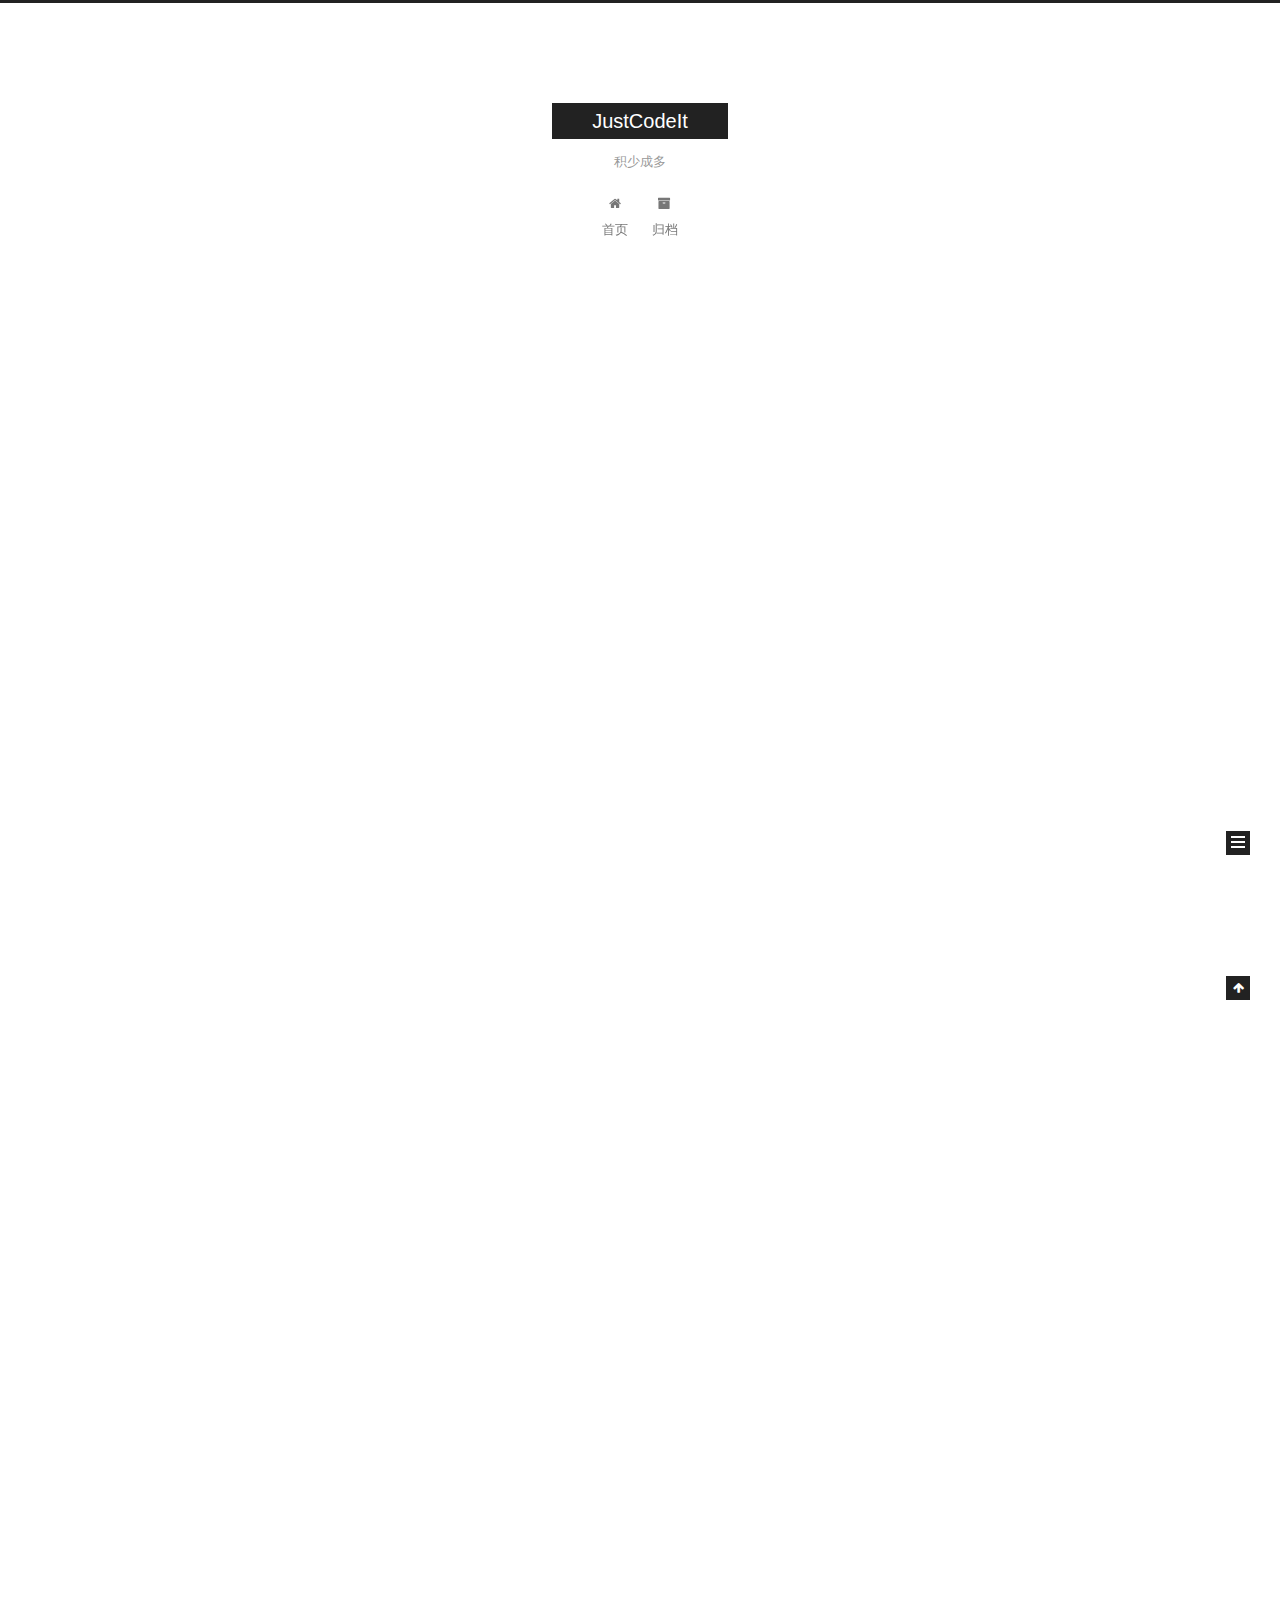
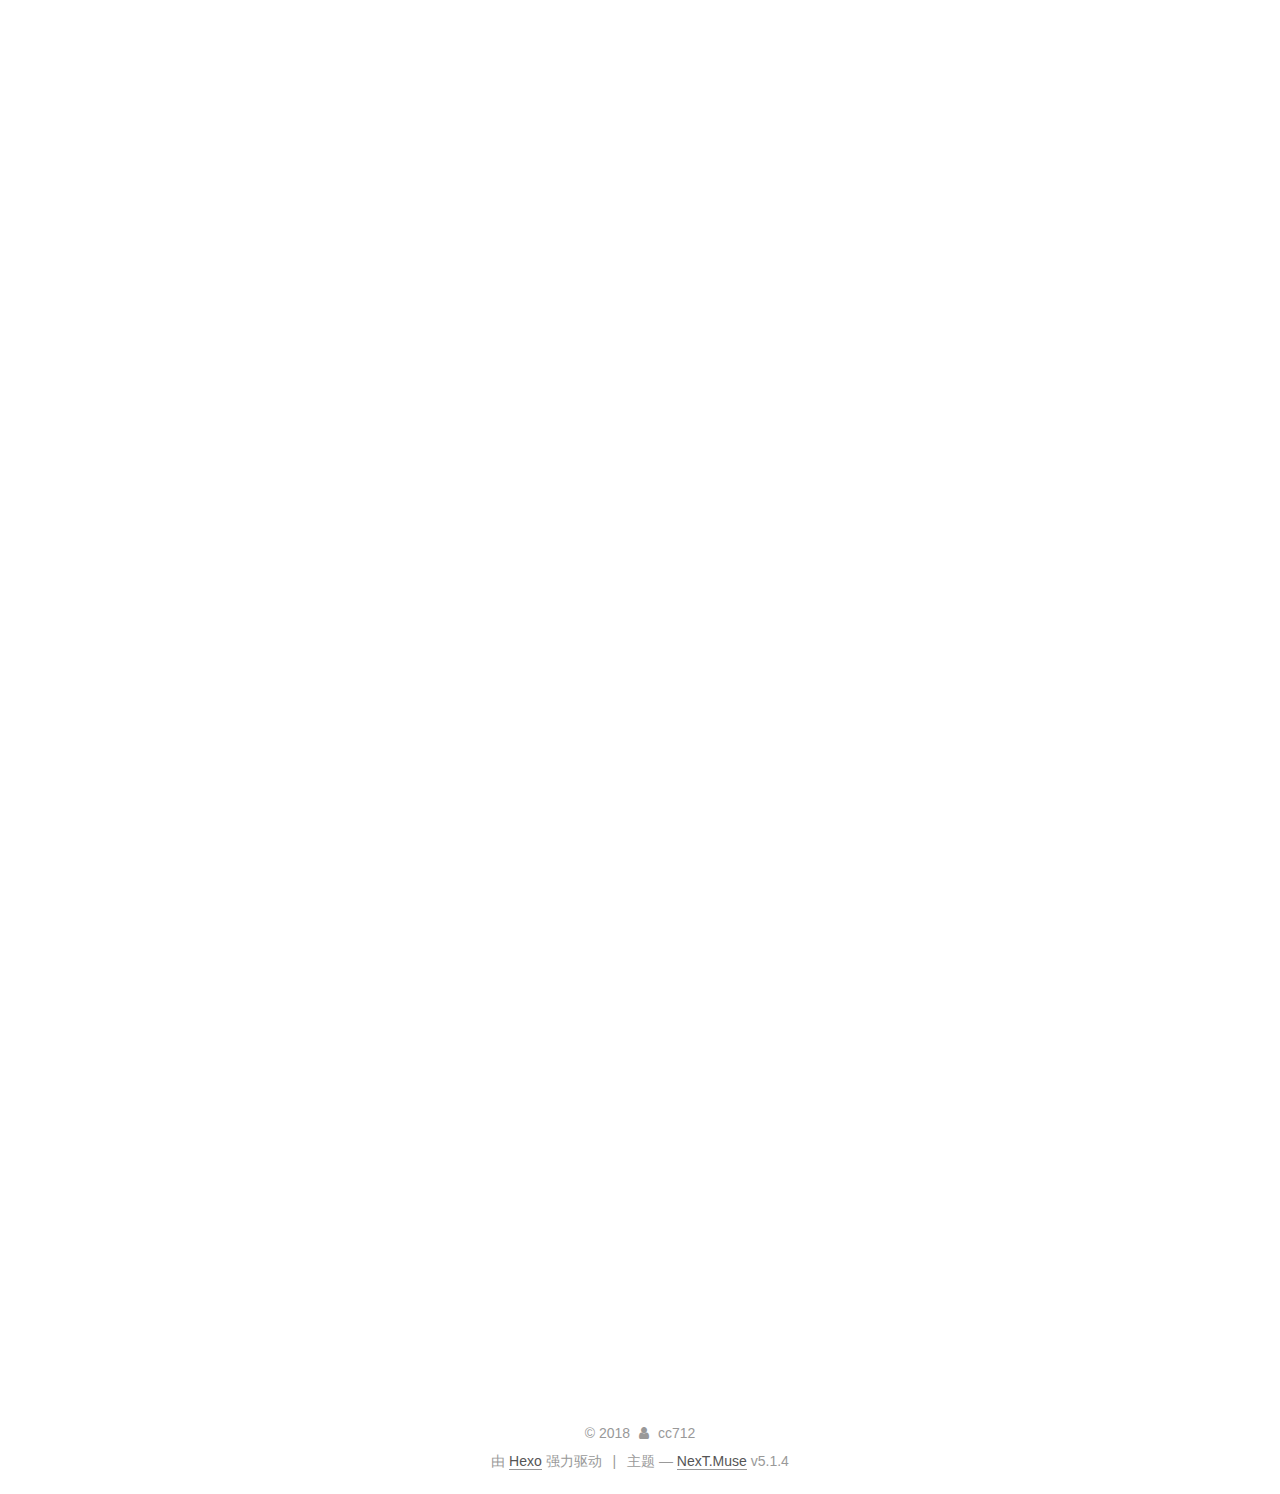
<file: index.html>
<!DOCTYPE html>



  


<html class="theme-next muse use-motion" lang="zh-Hans">
<head>
  <meta charset="UTF-8"/>
<meta http-equiv="X-UA-Compatible" content="IE=edge" />
<meta name="viewport" content="width=device-width, initial-scale=1, maximum-scale=1"/>
<meta name="theme-color" content="#222">









<meta http-equiv="Cache-Control" content="no-transform" />
<meta http-equiv="Cache-Control" content="no-siteapp" />
















  
  
  <link href="/lib/fancybox/source/jquery.fancybox.css?v=2.1.5" rel="stylesheet" type="text/css" />







<link href="/lib/font-awesome/css/font-awesome.min.css?v=4.6.2" rel="stylesheet" type="text/css" />

<link href="/css/main.css?v=5.1.4" rel="stylesheet" type="text/css" />


  <link rel="apple-touch-icon" sizes="180x180" href="/images/apple-touch-icon-next.png?v=5.1.4">


  <link rel="icon" type="image/png" sizes="32x32" href="/images/favicon-32x32-next.png?v=5.1.4">


  <link rel="icon" type="image/png" sizes="16x16" href="/images/favicon-16x16-next.png?v=5.1.4">


  <link rel="mask-icon" href="/images/logo.svg?v=5.1.4" color="#222">





  <meta name="keywords" content="Hexo, NexT" />










<meta name="description" content="新手、前端、JavaScript">
<meta property="og:type" content="website">
<meta property="og:title" content="JustCodeIt">
<meta property="og:url" content="http://yoursite.com/index.html">
<meta property="og:site_name" content="JustCodeIt">
<meta property="og:description" content="新手、前端、JavaScript">
<meta property="og:locale" content="zh-Hans">
<meta name="twitter:card" content="summary">
<meta name="twitter:title" content="JustCodeIt">
<meta name="twitter:description" content="新手、前端、JavaScript">



<script type="text/javascript" id="hexo.configurations">
  var NexT = window.NexT || {};
  var CONFIG = {
    root: '/',
    scheme: 'Muse',
    version: '5.1.4',
    sidebar: {"position":"left","display":"post","offset":12,"b2t":false,"scrollpercent":false,"onmobile":false},
    fancybox: true,
    tabs: true,
    motion: {"enable":true,"async":false,"transition":{"post_block":"fadeIn","post_header":"slideDownIn","post_body":"slideDownIn","coll_header":"slideLeftIn","sidebar":"slideUpIn"}},
    duoshuo: {
      userId: '0',
      author: '博主'
    },
    algolia: {
      applicationID: '',
      apiKey: '',
      indexName: '',
      hits: {"per_page":10},
      labels: {"input_placeholder":"Search for Posts","hits_empty":"We didn't find any results for the search: ${query}","hits_stats":"${hits} results found in ${time} ms"}
    }
  };
</script>



  <link rel="canonical" href="http://yoursite.com/"/>





  <title>JustCodeIt</title>
  








</head>

<body itemscope itemtype="http://schema.org/WebPage" lang="zh-Hans">

  
  
    
  

  <div class="container sidebar-position-left 
  page-home">
    <div class="headband"></div>

    <header id="header" class="header" itemscope itemtype="http://schema.org/WPHeader">
      <div class="header-inner"><div class="site-brand-wrapper">
  <div class="site-meta ">
    

    <div class="custom-logo-site-title">
      <a href="/"  class="brand" rel="start">
        <span class="logo-line-before"><i></i></span>
        <span class="site-title">JustCodeIt</span>
        <span class="logo-line-after"><i></i></span>
      </a>
    </div>
      
        <p class="site-subtitle">积少成多</p>
      
  </div>

  <div class="site-nav-toggle">
    <button>
      <span class="btn-bar"></span>
      <span class="btn-bar"></span>
      <span class="btn-bar"></span>
    </button>
  </div>
</div>

<nav class="site-nav">
  

  
    <ul id="menu" class="menu">
      
        
        <li class="menu-item menu-item-home">
          <a href="/" rel="section">
            
              <i class="menu-item-icon fa fa-fw fa-home"></i> <br />
            
            首页
          </a>
        </li>
      
        
        <li class="menu-item menu-item-archives">
          <a href="/archives/" rel="section">
            
              <i class="menu-item-icon fa fa-fw fa-archive"></i> <br />
            
            归档
          </a>
        </li>
      

      
    </ul>
  

  
</nav>



 </div>
    </header>

    <main id="main" class="main">
      <div class="main-inner">
        <div class="content-wrap">
          <div id="content" class="content">
            
  <section id="posts" class="posts-expand">
    
      

  

  
  
  

  <article class="post post-type-normal" itemscope itemtype="http://schema.org/Article">
  
  
  
  <div class="post-block">
    <link itemprop="mainEntityOfPage" href="http://yoursite.com/2018/02/22/this-is-a-draft/">

    <span hidden itemprop="author" itemscope itemtype="http://schema.org/Person">
      <meta itemprop="name" content="cc712">
      <meta itemprop="description" content="">
      <meta itemprop="image" content="/images/avatar.gif">
    </span>

    <span hidden itemprop="publisher" itemscope itemtype="http://schema.org/Organization">
      <meta itemprop="name" content="JustCodeIt">
    </span>

    
      <header class="post-header">

        
        
          <h1 class="post-title" itemprop="name headline">
                
                <a class="post-title-link" href="/2018/02/22/this-is-a-draft/" itemprop="url">this-is-a-draft</a></h1>
        

        <div class="post-meta">
          <span class="post-time">
            
              <span class="post-meta-item-icon">
                <i class="fa fa-calendar-o"></i>
              </span>
              
                <span class="post-meta-item-text">发表于</span>
              
              <time title="创建于" itemprop="dateCreated datePublished" datetime="2018-02-22T22:58:22+08:00">
                2018-02-22
              </time>
            

            

            
          </span>

          

          
            
          

          
          

          

          

          

        </div>
      </header>
    

    
    
    
    <div class="post-body" itemprop="articleBody">

      
      

      
        
          
            <h1 id="MarkDown草稿"><a href="#MarkDown草稿" class="headerlink" title="MarkDown草稿"></a>MarkDown草稿</h1><p>这是我第一次用markdown来写博客，之前的笔记都用的印象笔记，逼格挺高的，主要是有搜索功能，无论是作为备忘录，还是作为心得笔记本，都挺好用的。缺点大概就是排版成本太高了，除非走马克飞象。而且还有一点就是，我的垃圾笔记本同时跑印象笔记和git和HBuilder就会卡爆。<br>这篇文章是直接在<strong>vim</strong>里面写的，逼格挺高，也挺难用的，主要还是自己命令记不住。</p>
<blockquote>
<ul>
<li>整理思路，记录思维闪光</li>
<li>重复编码，做到Dont Repeat Yourself</li>
<li>持续学习，终生学习</li>
<li>多学多用</li>
</ul>
</blockquote>
<p>！<a href="https://www.zybuluo.com/static/img/logo.png" target="_blank" rel="noopener">this-is-a-picture</a><br>我的<strong><a href="https://github/CC712" target="_blank" rel="noopener">github</a></strong>已经用了一年了，里面没有什么很高级的开源项目，自己也没有那个水平。但是本着刷commit的心态，一直在坚持更新自己的demo和练习。</p>
<h2 id="这是第二个标题"><a href="#这是第二个标题" class="headerlink" title="这是第二个标题"></a>这是第二个标题</h2><blockquote>
<p>标题栏下面可以有一个textarea，也可以使用一些icon之类的，<i class="icon-file"></i> <strong>File</strong>, 或者按键书写方法<code>Ctrl+Alt+F4</code>，</p>
</blockquote>
<h2 id="貌似空行或者分段是没有影响的。"><a href="#貌似空行或者分段是没有影响的。" class="headerlink" title="貌似空行或者分段是没有影响的。"></a>貌似空行或者分段是没有影响的。</h2><h3 id="1-需要有计划的写TodoList"><a href="#1-需要有计划的写TodoList" class="headerlink" title="1. 需要有计划的写TodoList"></a>1. 需要有计划的写TodoList</h3><ul>
<li style="list-style: none"><input type="checkbox"> 今天还有事情没做</li>
<li style="list-style: none"><input type="checkbox" checked> 已经做了的事情<h3 id="2-高亮一块代码"><a href="#2-高亮一块代码" class="headerlink" title="2. 高亮一块代码"></a>2. 高亮一块代码</h3><figure class="highlight javascript"><table><tr><td class="gutter"><pre><span class="line">1</span><br><span class="line">2</span><br><span class="line">3</span><br><span class="line">4</span><br><span class="line">5</span><br><span class="line">6</span><br><span class="line">7</span><br><span class="line">8</span><br><span class="line">9</span><br><span class="line">10</span><br></pre></td><td class="code"><pre><span class="line"><span class="keyword">import</span> React, &#123; component &#125; <span class="keyword">from</span> <span class="string">'React'</span> </span><br><span class="line"><span class="class"><span class="keyword">class</span> <span class="title">Table</span> <span class="keyword">extends</span> <span class="title">component</span> </span>&#123;</span><br><span class="line">	<span class="keyword">let</span> t = <span class="keyword">new</span> Data.now()</span><br><span class="line">	render()&#123;</span><br><span class="line">		<span class="keyword">return</span> (&lt;div className = "table"&gt; &#123;t&#125; </span><br><span class="line">				&lt;p&gt; &#123;this.props.text_of_p&#125; &lt;/p&gt;</span><br><span class="line">			&lt;/div&gt;)</span><br><span class="line">	&#125;</span><br><span class="line"></span><br><span class="line">&#125;</span><br></pre></td></tr></table></figure>
</li>
</ul>
<h3 id="3-write-a-table"><a href="#3-write-a-table" class="headerlink" title="3. write a table"></a>3. write a table</h3><table>
<thead>
<tr>
<th>catagory</th>
<th style="text-align:right">price</th>
<th style="text-align:center">amount</th>
</tr>
</thead>
<tbody>
<tr>
<td>computer</td>
<td style="text-align:right">\$11</td>
<td style="text-align:center">5</td>
</tr>
<tr>
<td>phone</td>
<td style="text-align:right">\$23</td>
<td style="text-align:center">23</td>
</tr>
</tbody>
</table>
<blockquote>
<ul>
<li>write in english is so convinient in vim because of the switch of notation is not neccesary.</li>
</ul>
</blockquote>
<h3 id="4-end"><a href="#4-end" class="headerlink" title="4. end"></a>4. end</h3><p>大概所有的markdown 基本语句都在这个草稿里面了，我也不知道编译出来是什么样子。<br>markdown还有那种画流程图，输公式的那种高级功能，也不知道是不是原生特性，总之先这样吧，看看有没有bug。</p>

          
        
      
    </div>
    
    
    

    

    

    

    <footer class="post-footer">
      

      

      

      
      
        <div class="post-eof"></div>
      
    </footer>
  </div>
  
  
  
  </article>


    
      

  

  
  
  

  <article class="post post-type-normal" itemscope itemtype="http://schema.org/Article">
  
  
  
  <div class="post-block">
    <link itemprop="mainEntityOfPage" href="http://yoursite.com/2018/02/22/hello-world/">

    <span hidden itemprop="author" itemscope itemtype="http://schema.org/Person">
      <meta itemprop="name" content="cc712">
      <meta itemprop="description" content="">
      <meta itemprop="image" content="/images/avatar.gif">
    </span>

    <span hidden itemprop="publisher" itemscope itemtype="http://schema.org/Organization">
      <meta itemprop="name" content="JustCodeIt">
    </span>

    
      <header class="post-header">

        
        
          <h1 class="post-title" itemprop="name headline">
                
                <a class="post-title-link" href="/2018/02/22/hello-world/" itemprop="url">Hello World</a></h1>
        

        <div class="post-meta">
          <span class="post-time">
            
              <span class="post-meta-item-icon">
                <i class="fa fa-calendar-o"></i>
              </span>
              
                <span class="post-meta-item-text">发表于</span>
              
              <time title="创建于" itemprop="dateCreated datePublished" datetime="2018-02-22T20:28:02+08:00">
                2018-02-22
              </time>
            

            

            
          </span>

          

          
            
          

          
          

          

          

          

        </div>
      </header>
    

    
    
    
    <div class="post-body" itemprop="articleBody">

      
      

      
        
          
            <p>Welcome to <a href="https://hexo.io/" target="_blank" rel="noopener">Hexo</a>! This is your very first post. Check <a href="https://hexo.io/docs/" target="_blank" rel="noopener">documentation</a> for more info. If you get any problems when using Hexo, you can find the answer in <a href="https://hexo.io/docs/troubleshooting.html" target="_blank" rel="noopener">troubleshooting</a> or you can ask me on <a href="https://github.com/hexojs/hexo/issues" target="_blank" rel="noopener">GitHub</a>.</p>
<h2 id="Quick-Start"><a href="#Quick-Start" class="headerlink" title="Quick Start"></a>Quick Start</h2><h3 id="Create-a-new-post"><a href="#Create-a-new-post" class="headerlink" title="Create a new post"></a>Create a new post</h3><figure class="highlight bash"><table><tr><td class="gutter"><pre><span class="line">1</span><br></pre></td><td class="code"><pre><span class="line">$ hexo new <span class="string">"My New Post"</span></span><br></pre></td></tr></table></figure>
<p>More info: <a href="https://hexo.io/docs/writing.html" target="_blank" rel="noopener">Writing</a></p>
<h3 id="Run-server"><a href="#Run-server" class="headerlink" title="Run server"></a>Run server</h3><figure class="highlight bash"><table><tr><td class="gutter"><pre><span class="line">1</span><br></pre></td><td class="code"><pre><span class="line">$ hexo server</span><br></pre></td></tr></table></figure>
<p>More info: <a href="https://hexo.io/docs/server.html" target="_blank" rel="noopener">Server</a></p>
<h3 id="Generate-static-files"><a href="#Generate-static-files" class="headerlink" title="Generate static files"></a>Generate static files</h3><figure class="highlight bash"><table><tr><td class="gutter"><pre><span class="line">1</span><br></pre></td><td class="code"><pre><span class="line">$ hexo generate</span><br></pre></td></tr></table></figure>
<p>More info: <a href="https://hexo.io/docs/generating.html" target="_blank" rel="noopener">Generating</a></p>
<h3 id="Deploy-to-remote-sites"><a href="#Deploy-to-remote-sites" class="headerlink" title="Deploy to remote sites"></a>Deploy to remote sites</h3><figure class="highlight bash"><table><tr><td class="gutter"><pre><span class="line">1</span><br></pre></td><td class="code"><pre><span class="line">$ hexo deploy</span><br></pre></td></tr></table></figure>
<p>More info: <a href="https://hexo.io/docs/deployment.html" target="_blank" rel="noopener">Deployment</a></p>

          
        
      
    </div>
    
    
    

    

    

    

    <footer class="post-footer">
      

      

      

      
      
        <div class="post-eof"></div>
      
    </footer>
  </div>
  
  
  
  </article>


    
  </section>

  


          </div>
          


          

        </div>
        
          
  
  <div class="sidebar-toggle">
    <div class="sidebar-toggle-line-wrap">
      <span class="sidebar-toggle-line sidebar-toggle-line-first"></span>
      <span class="sidebar-toggle-line sidebar-toggle-line-middle"></span>
      <span class="sidebar-toggle-line sidebar-toggle-line-last"></span>
    </div>
  </div>

  <aside id="sidebar" class="sidebar">
    
    <div class="sidebar-inner">

      

      

      <section class="site-overview-wrap sidebar-panel sidebar-panel-active">
        <div class="site-overview">
          <div class="site-author motion-element" itemprop="author" itemscope itemtype="http://schema.org/Person">
            
              <p class="site-author-name" itemprop="name">cc712</p>
              <p class="site-description motion-element" itemprop="description">新手、前端、JavaScript</p>
          </div>

          <nav class="site-state motion-element">

            
              <div class="site-state-item site-state-posts">
              
                <a href="/archives/">
              
                  <span class="site-state-item-count">2</span>
                  <span class="site-state-item-name">日志</span>
                </a>
              </div>
            

            

            
              
              
              <div class="site-state-item site-state-tags">
                
                  <span class="site-state-item-count">1</span>
                  <span class="site-state-item-name">标签</span>
                
              </div>
            

          </nav>

          

          

          
          

          
          

          

        </div>
      </section>

      

      

    </div>
  </aside>


        
      </div>
    </main>

    <footer id="footer" class="footer">
      <div class="footer-inner">
        <div class="copyright">&copy; <span itemprop="copyrightYear">2018</span>
  <span class="with-love">
    <i class="fa fa-user"></i>
  </span>
  <span class="author" itemprop="copyrightHolder">cc712</span>

  
</div>


  <div class="powered-by">由 <a class="theme-link" target="_blank" href="https://hexo.io">Hexo</a> 强力驱动</div>



  <span class="post-meta-divider">|</span>



  <div class="theme-info">主题 &mdash; <a class="theme-link" target="_blank" href="https://github.com/iissnan/hexo-theme-next">NexT.Muse</a> v5.1.4</div>




        







        
      </div>
    </footer>

    
      <div class="back-to-top">
        <i class="fa fa-arrow-up"></i>
        
      </div>
    

    

  </div>

  

<script type="text/javascript">
  if (Object.prototype.toString.call(window.Promise) !== '[object Function]') {
    window.Promise = null;
  }
</script>









  












  
  
    <script type="text/javascript" src="/lib/jquery/index.js?v=2.1.3"></script>
  

  
  
    <script type="text/javascript" src="/lib/fastclick/lib/fastclick.min.js?v=1.0.6"></script>
  

  
  
    <script type="text/javascript" src="/lib/jquery_lazyload/jquery.lazyload.js?v=1.9.7"></script>
  

  
  
    <script type="text/javascript" src="/lib/velocity/velocity.min.js?v=1.2.1"></script>
  

  
  
    <script type="text/javascript" src="/lib/velocity/velocity.ui.min.js?v=1.2.1"></script>
  

  
  
    <script type="text/javascript" src="/lib/fancybox/source/jquery.fancybox.pack.js?v=2.1.5"></script>
  


  


  <script type="text/javascript" src="/js/src/utils.js?v=5.1.4"></script>

  <script type="text/javascript" src="/js/src/motion.js?v=5.1.4"></script>



  
  

  

  


  <script type="text/javascript" src="/js/src/bootstrap.js?v=5.1.4"></script>



  


  




	





  





  












  





  

  

  

  
  

  

  

  

</body>
</html>
</file>
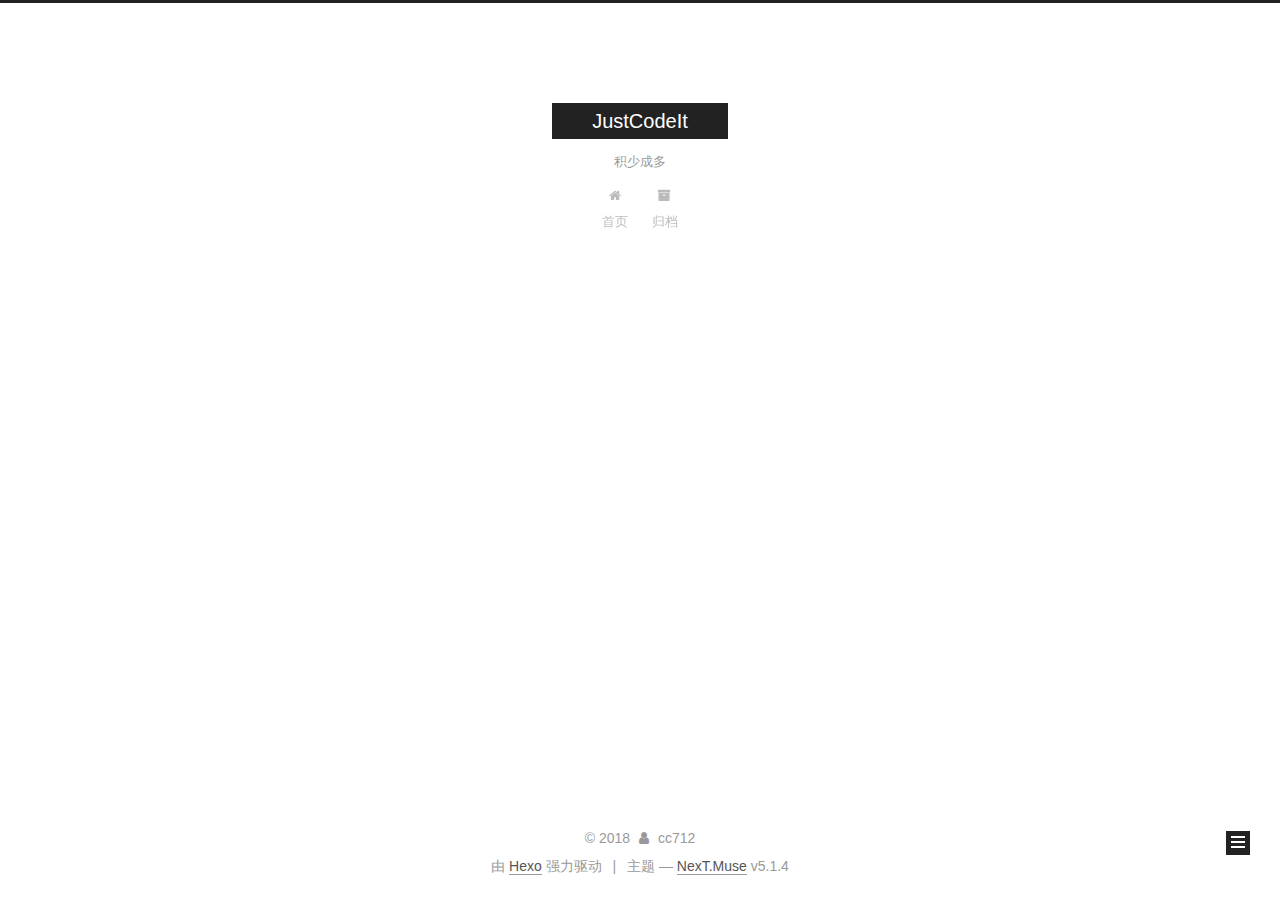
<file: archives/index.html>
<!DOCTYPE html>



  


<html class="theme-next muse use-motion" lang="zh-Hans">
<head>
  <meta charset="UTF-8"/>
<meta http-equiv="X-UA-Compatible" content="IE=edge" />
<meta name="viewport" content="width=device-width, initial-scale=1, maximum-scale=1"/>
<meta name="theme-color" content="#222">









<meta http-equiv="Cache-Control" content="no-transform" />
<meta http-equiv="Cache-Control" content="no-siteapp" />
















  
  
  <link href="/lib/fancybox/source/jquery.fancybox.css?v=2.1.5" rel="stylesheet" type="text/css" />







<link href="/lib/font-awesome/css/font-awesome.min.css?v=4.6.2" rel="stylesheet" type="text/css" />

<link href="/css/main.css?v=5.1.4" rel="stylesheet" type="text/css" />


  <link rel="apple-touch-icon" sizes="180x180" href="/images/apple-touch-icon-next.png?v=5.1.4">


  <link rel="icon" type="image/png" sizes="32x32" href="/images/favicon-32x32-next.png?v=5.1.4">


  <link rel="icon" type="image/png" sizes="16x16" href="/images/favicon-16x16-next.png?v=5.1.4">


  <link rel="mask-icon" href="/images/logo.svg?v=5.1.4" color="#222">





  <meta name="keywords" content="Hexo, NexT" />










<meta name="description" content="新手、前端、JavaScript">
<meta property="og:type" content="website">
<meta property="og:title" content="JustCodeIt">
<meta property="og:url" content="http://yoursite.com/archives/index.html">
<meta property="og:site_name" content="JustCodeIt">
<meta property="og:description" content="新手、前端、JavaScript">
<meta property="og:locale" content="zh-Hans">
<meta name="twitter:card" content="summary">
<meta name="twitter:title" content="JustCodeIt">
<meta name="twitter:description" content="新手、前端、JavaScript">



<script type="text/javascript" id="hexo.configurations">
  var NexT = window.NexT || {};
  var CONFIG = {
    root: '/',
    scheme: 'Muse',
    version: '5.1.4',
    sidebar: {"position":"left","display":"post","offset":12,"b2t":false,"scrollpercent":false,"onmobile":false},
    fancybox: true,
    tabs: true,
    motion: {"enable":true,"async":false,"transition":{"post_block":"fadeIn","post_header":"slideDownIn","post_body":"slideDownIn","coll_header":"slideLeftIn","sidebar":"slideUpIn"}},
    duoshuo: {
      userId: '0',
      author: '博主'
    },
    algolia: {
      applicationID: '',
      apiKey: '',
      indexName: '',
      hits: {"per_page":10},
      labels: {"input_placeholder":"Search for Posts","hits_empty":"We didn't find any results for the search: ${query}","hits_stats":"${hits} results found in ${time} ms"}
    }
  };
</script>



  <link rel="canonical" href="http://yoursite.com/archives/"/>





  <title>归档 | JustCodeIt</title>
  








</head>

<body itemscope itemtype="http://schema.org/WebPage" lang="zh-Hans">

  
  
    
  

  <div class="container sidebar-position-left page-archive">
    <div class="headband"></div>

    <header id="header" class="header" itemscope itemtype="http://schema.org/WPHeader">
      <div class="header-inner"><div class="site-brand-wrapper">
  <div class="site-meta ">
    

    <div class="custom-logo-site-title">
      <a href="/"  class="brand" rel="start">
        <span class="logo-line-before"><i></i></span>
        <span class="site-title">JustCodeIt</span>
        <span class="logo-line-after"><i></i></span>
      </a>
    </div>
      
        <p class="site-subtitle">积少成多</p>
      
  </div>

  <div class="site-nav-toggle">
    <button>
      <span class="btn-bar"></span>
      <span class="btn-bar"></span>
      <span class="btn-bar"></span>
    </button>
  </div>
</div>

<nav class="site-nav">
  

  
    <ul id="menu" class="menu">
      
        
        <li class="menu-item menu-item-home">
          <a href="/" rel="section">
            
              <i class="menu-item-icon fa fa-fw fa-home"></i> <br />
            
            首页
          </a>
        </li>
      
        
        <li class="menu-item menu-item-archives">
          <a href="/archives/" rel="section">
            
              <i class="menu-item-icon fa fa-fw fa-archive"></i> <br />
            
            归档
          </a>
        </li>
      

      
    </ul>
  

  
</nav>



 </div>
    </header>

    <main id="main" class="main">
      <div class="main-inner">
        <div class="content-wrap">
          <div id="content" class="content">
            

  
  
  
  <div class="post-block archive">
    <div id="posts" class="posts-collapse">
      <span class="archive-move-on"></span>

      <span class="archive-page-counter">
        
        
        
          
        
        嗯..! 目前共计 2 篇日志。 继续努力。
      </span>

      

        
        
        

        
          
          <div class="collection-title">
            <h1 class="archive-year" id="archive-year-2018">2018</h1>
          </div>
        
        

        

  <article class="post post-type-normal" itemscope itemtype="http://schema.org/Article">
    <header class="post-header">

      <h2 class="post-title">
        
            <a class="post-title-link" href="/2018/02/22/this-is-a-draft/" itemprop="url">
              
                <span itemprop="name">this-is-a-draft</span>
              
            </a>
        
      </h2>

      <div class="post-meta">
        <time class="post-time" itemprop="dateCreated"
              datetime="2018-02-22T22:58:22+08:00"
              content="2018-02-22" >
          02-22
        </time>
      </div>

    </header>
  </article>



      

        
        
        

        
        

        

  <article class="post post-type-normal" itemscope itemtype="http://schema.org/Article">
    <header class="post-header">

      <h2 class="post-title">
        
            <a class="post-title-link" href="/2018/02/22/hello-world/" itemprop="url">
              
                <span itemprop="name">Hello World</span>
              
            </a>
        
      </h2>

      <div class="post-meta">
        <time class="post-time" itemprop="dateCreated"
              datetime="2018-02-22T20:28:02+08:00"
              content="2018-02-22" >
          02-22
        </time>
      </div>

    </header>
  </article>



      

    </div>
  </div>
  
  
  

  



          </div>
          


          

        </div>
        
          
  
  <div class="sidebar-toggle">
    <div class="sidebar-toggle-line-wrap">
      <span class="sidebar-toggle-line sidebar-toggle-line-first"></span>
      <span class="sidebar-toggle-line sidebar-toggle-line-middle"></span>
      <span class="sidebar-toggle-line sidebar-toggle-line-last"></span>
    </div>
  </div>

  <aside id="sidebar" class="sidebar">
    
    <div class="sidebar-inner">

      

      

      <section class="site-overview-wrap sidebar-panel sidebar-panel-active">
        <div class="site-overview">
          <div class="site-author motion-element" itemprop="author" itemscope itemtype="http://schema.org/Person">
            
              <p class="site-author-name" itemprop="name">cc712</p>
              <p class="site-description motion-element" itemprop="description">新手、前端、JavaScript</p>
          </div>

          <nav class="site-state motion-element">

            
              <div class="site-state-item site-state-posts">
              
                <a href="/archives/">
              
                  <span class="site-state-item-count">2</span>
                  <span class="site-state-item-name">日志</span>
                </a>
              </div>
            

            

            
              
              
              <div class="site-state-item site-state-tags">
                
                  <span class="site-state-item-count">1</span>
                  <span class="site-state-item-name">标签</span>
                
              </div>
            

          </nav>

          

          

          
          

          
          

          

        </div>
      </section>

      

      

    </div>
  </aside>


        
      </div>
    </main>

    <footer id="footer" class="footer">
      <div class="footer-inner">
        <div class="copyright">&copy; <span itemprop="copyrightYear">2018</span>
  <span class="with-love">
    <i class="fa fa-user"></i>
  </span>
  <span class="author" itemprop="copyrightHolder">cc712</span>

  
</div>


  <div class="powered-by">由 <a class="theme-link" target="_blank" href="https://hexo.io">Hexo</a> 强力驱动</div>



  <span class="post-meta-divider">|</span>



  <div class="theme-info">主题 &mdash; <a class="theme-link" target="_blank" href="https://github.com/iissnan/hexo-theme-next">NexT.Muse</a> v5.1.4</div>




        







        
      </div>
    </footer>

    
      <div class="back-to-top">
        <i class="fa fa-arrow-up"></i>
        
      </div>
    

    

  </div>

  

<script type="text/javascript">
  if (Object.prototype.toString.call(window.Promise) !== '[object Function]') {
    window.Promise = null;
  }
</script>









  












  
  
    <script type="text/javascript" src="/lib/jquery/index.js?v=2.1.3"></script>
  

  
  
    <script type="text/javascript" src="/lib/fastclick/lib/fastclick.min.js?v=1.0.6"></script>
  

  
  
    <script type="text/javascript" src="/lib/jquery_lazyload/jquery.lazyload.js?v=1.9.7"></script>
  

  
  
    <script type="text/javascript" src="/lib/velocity/velocity.min.js?v=1.2.1"></script>
  

  
  
    <script type="text/javascript" src="/lib/velocity/velocity.ui.min.js?v=1.2.1"></script>
  

  
  
    <script type="text/javascript" src="/lib/fancybox/source/jquery.fancybox.pack.js?v=2.1.5"></script>
  


  


  <script type="text/javascript" src="/js/src/utils.js?v=5.1.4"></script>

  <script type="text/javascript" src="/js/src/motion.js?v=5.1.4"></script>



  
  

  

  


  <script type="text/javascript" src="/js/src/bootstrap.js?v=5.1.4"></script>



  


  




	





  





  












  





  

  

  

  
  

  

  

  

</body>
</html>
</file>
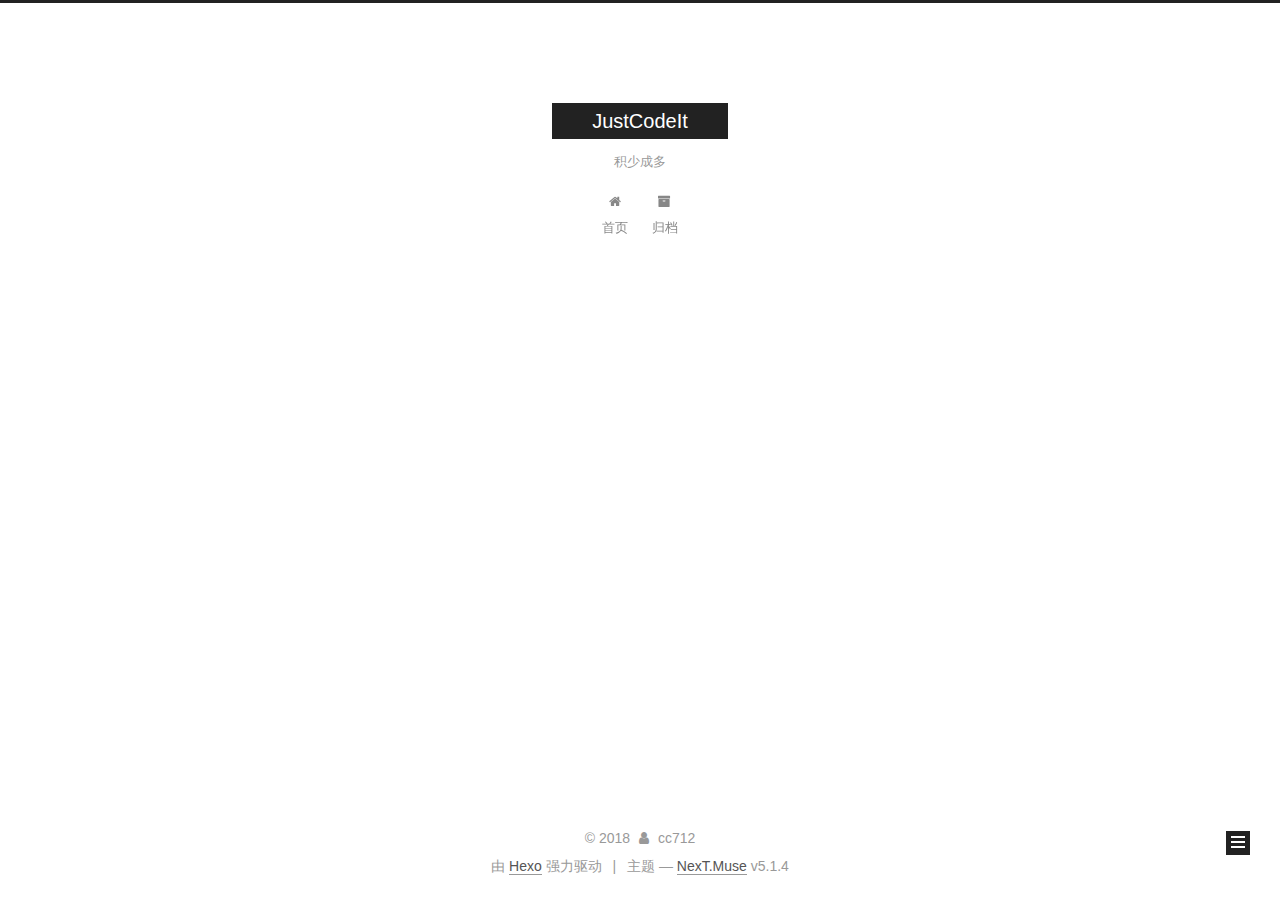
<file: archives/2018/index.html>
<!DOCTYPE html>



  


<html class="theme-next muse use-motion" lang="zh-Hans">
<head>
  <meta charset="UTF-8"/>
<meta http-equiv="X-UA-Compatible" content="IE=edge" />
<meta name="viewport" content="width=device-width, initial-scale=1, maximum-scale=1"/>
<meta name="theme-color" content="#222">









<meta http-equiv="Cache-Control" content="no-transform" />
<meta http-equiv="Cache-Control" content="no-siteapp" />
















  
  
  <link href="/lib/fancybox/source/jquery.fancybox.css?v=2.1.5" rel="stylesheet" type="text/css" />







<link href="/lib/font-awesome/css/font-awesome.min.css?v=4.6.2" rel="stylesheet" type="text/css" />

<link href="/css/main.css?v=5.1.4" rel="stylesheet" type="text/css" />


  <link rel="apple-touch-icon" sizes="180x180" href="/images/apple-touch-icon-next.png?v=5.1.4">


  <link rel="icon" type="image/png" sizes="32x32" href="/images/favicon-32x32-next.png?v=5.1.4">


  <link rel="icon" type="image/png" sizes="16x16" href="/images/favicon-16x16-next.png?v=5.1.4">


  <link rel="mask-icon" href="/images/logo.svg?v=5.1.4" color="#222">





  <meta name="keywords" content="Hexo, NexT" />










<meta name="description" content="新手、前端、JavaScript">
<meta property="og:type" content="website">
<meta property="og:title" content="JustCodeIt">
<meta property="og:url" content="http://yoursite.com/archives/2018/index.html">
<meta property="og:site_name" content="JustCodeIt">
<meta property="og:description" content="新手、前端、JavaScript">
<meta property="og:locale" content="zh-Hans">
<meta name="twitter:card" content="summary">
<meta name="twitter:title" content="JustCodeIt">
<meta name="twitter:description" content="新手、前端、JavaScript">



<script type="text/javascript" id="hexo.configurations">
  var NexT = window.NexT || {};
  var CONFIG = {
    root: '/',
    scheme: 'Muse',
    version: '5.1.4',
    sidebar: {"position":"left","display":"post","offset":12,"b2t":false,"scrollpercent":false,"onmobile":false},
    fancybox: true,
    tabs: true,
    motion: {"enable":true,"async":false,"transition":{"post_block":"fadeIn","post_header":"slideDownIn","post_body":"slideDownIn","coll_header":"slideLeftIn","sidebar":"slideUpIn"}},
    duoshuo: {
      userId: '0',
      author: '博主'
    },
    algolia: {
      applicationID: '',
      apiKey: '',
      indexName: '',
      hits: {"per_page":10},
      labels: {"input_placeholder":"Search for Posts","hits_empty":"We didn't find any results for the search: ${query}","hits_stats":"${hits} results found in ${time} ms"}
    }
  };
</script>



  <link rel="canonical" href="http://yoursite.com/archives/2018/"/>





  <title>归档 | JustCodeIt</title>
  








</head>

<body itemscope itemtype="http://schema.org/WebPage" lang="zh-Hans">

  
  
    
  

  <div class="container sidebar-position-left page-archive">
    <div class="headband"></div>

    <header id="header" class="header" itemscope itemtype="http://schema.org/WPHeader">
      <div class="header-inner"><div class="site-brand-wrapper">
  <div class="site-meta ">
    

    <div class="custom-logo-site-title">
      <a href="/"  class="brand" rel="start">
        <span class="logo-line-before"><i></i></span>
        <span class="site-title">JustCodeIt</span>
        <span class="logo-line-after"><i></i></span>
      </a>
    </div>
      
        <p class="site-subtitle">积少成多</p>
      
  </div>

  <div class="site-nav-toggle">
    <button>
      <span class="btn-bar"></span>
      <span class="btn-bar"></span>
      <span class="btn-bar"></span>
    </button>
  </div>
</div>

<nav class="site-nav">
  

  
    <ul id="menu" class="menu">
      
        
        <li class="menu-item menu-item-home">
          <a href="/" rel="section">
            
              <i class="menu-item-icon fa fa-fw fa-home"></i> <br />
            
            首页
          </a>
        </li>
      
        
        <li class="menu-item menu-item-archives">
          <a href="/archives/" rel="section">
            
              <i class="menu-item-icon fa fa-fw fa-archive"></i> <br />
            
            归档
          </a>
        </li>
      

      
    </ul>
  

  
</nav>



 </div>
    </header>

    <main id="main" class="main">
      <div class="main-inner">
        <div class="content-wrap">
          <div id="content" class="content">
            

  
  
  
  <div class="post-block archive">
    <div id="posts" class="posts-collapse">
      <span class="archive-move-on"></span>

      <span class="archive-page-counter">
        
        
        
          
        
        嗯..! 目前共计 2 篇日志。 继续努力。
      </span>

      

        
        
        

        
          
          <div class="collection-title">
            <h1 class="archive-year" id="archive-year-2018">2018</h1>
          </div>
        
        

        

  <article class="post post-type-normal" itemscope itemtype="http://schema.org/Article">
    <header class="post-header">

      <h2 class="post-title">
        
            <a class="post-title-link" href="/2018/02/22/this-is-a-draft/" itemprop="url">
              
                <span itemprop="name">this-is-a-draft</span>
              
            </a>
        
      </h2>

      <div class="post-meta">
        <time class="post-time" itemprop="dateCreated"
              datetime="2018-02-22T22:58:22+08:00"
              content="2018-02-22" >
          02-22
        </time>
      </div>

    </header>
  </article>



      

        
        
        

        
        

        

  <article class="post post-type-normal" itemscope itemtype="http://schema.org/Article">
    <header class="post-header">

      <h2 class="post-title">
        
            <a class="post-title-link" href="/2018/02/22/hello-world/" itemprop="url">
              
                <span itemprop="name">Hello World</span>
              
            </a>
        
      </h2>

      <div class="post-meta">
        <time class="post-time" itemprop="dateCreated"
              datetime="2018-02-22T20:28:02+08:00"
              content="2018-02-22" >
          02-22
        </time>
      </div>

    </header>
  </article>



      

    </div>
  </div>
  
  
  

  



          </div>
          


          

        </div>
        
          
  
  <div class="sidebar-toggle">
    <div class="sidebar-toggle-line-wrap">
      <span class="sidebar-toggle-line sidebar-toggle-line-first"></span>
      <span class="sidebar-toggle-line sidebar-toggle-line-middle"></span>
      <span class="sidebar-toggle-line sidebar-toggle-line-last"></span>
    </div>
  </div>

  <aside id="sidebar" class="sidebar">
    
    <div class="sidebar-inner">

      

      

      <section class="site-overview-wrap sidebar-panel sidebar-panel-active">
        <div class="site-overview">
          <div class="site-author motion-element" itemprop="author" itemscope itemtype="http://schema.org/Person">
            
              <p class="site-author-name" itemprop="name">cc712</p>
              <p class="site-description motion-element" itemprop="description">新手、前端、JavaScript</p>
          </div>

          <nav class="site-state motion-element">

            
              <div class="site-state-item site-state-posts">
              
                <a href="/archives/">
              
                  <span class="site-state-item-count">2</span>
                  <span class="site-state-item-name">日志</span>
                </a>
              </div>
            

            

            
              
              
              <div class="site-state-item site-state-tags">
                
                  <span class="site-state-item-count">1</span>
                  <span class="site-state-item-name">标签</span>
                
              </div>
            

          </nav>

          

          

          
          

          
          

          

        </div>
      </section>

      

      

    </div>
  </aside>


        
      </div>
    </main>

    <footer id="footer" class="footer">
      <div class="footer-inner">
        <div class="copyright">&copy; <span itemprop="copyrightYear">2018</span>
  <span class="with-love">
    <i class="fa fa-user"></i>
  </span>
  <span class="author" itemprop="copyrightHolder">cc712</span>

  
</div>


  <div class="powered-by">由 <a class="theme-link" target="_blank" href="https://hexo.io">Hexo</a> 强力驱动</div>



  <span class="post-meta-divider">|</span>



  <div class="theme-info">主题 &mdash; <a class="theme-link" target="_blank" href="https://github.com/iissnan/hexo-theme-next">NexT.Muse</a> v5.1.4</div>




        







        
      </div>
    </footer>

    
      <div class="back-to-top">
        <i class="fa fa-arrow-up"></i>
        
      </div>
    

    

  </div>

  

<script type="text/javascript">
  if (Object.prototype.toString.call(window.Promise) !== '[object Function]') {
    window.Promise = null;
  }
</script>









  












  
  
    <script type="text/javascript" src="/lib/jquery/index.js?v=2.1.3"></script>
  

  
  
    <script type="text/javascript" src="/lib/fastclick/lib/fastclick.min.js?v=1.0.6"></script>
  

  
  
    <script type="text/javascript" src="/lib/jquery_lazyload/jquery.lazyload.js?v=1.9.7"></script>
  

  
  
    <script type="text/javascript" src="/lib/velocity/velocity.min.js?v=1.2.1"></script>
  

  
  
    <script type="text/javascript" src="/lib/velocity/velocity.ui.min.js?v=1.2.1"></script>
  

  
  
    <script type="text/javascript" src="/lib/fancybox/source/jquery.fancybox.pack.js?v=2.1.5"></script>
  


  


  <script type="text/javascript" src="/js/src/utils.js?v=5.1.4"></script>

  <script type="text/javascript" src="/js/src/motion.js?v=5.1.4"></script>



  
  

  

  


  <script type="text/javascript" src="/js/src/bootstrap.js?v=5.1.4"></script>



  


  




	





  





  












  





  

  

  

  
  

  

  

  

</body>
</html>
</file>
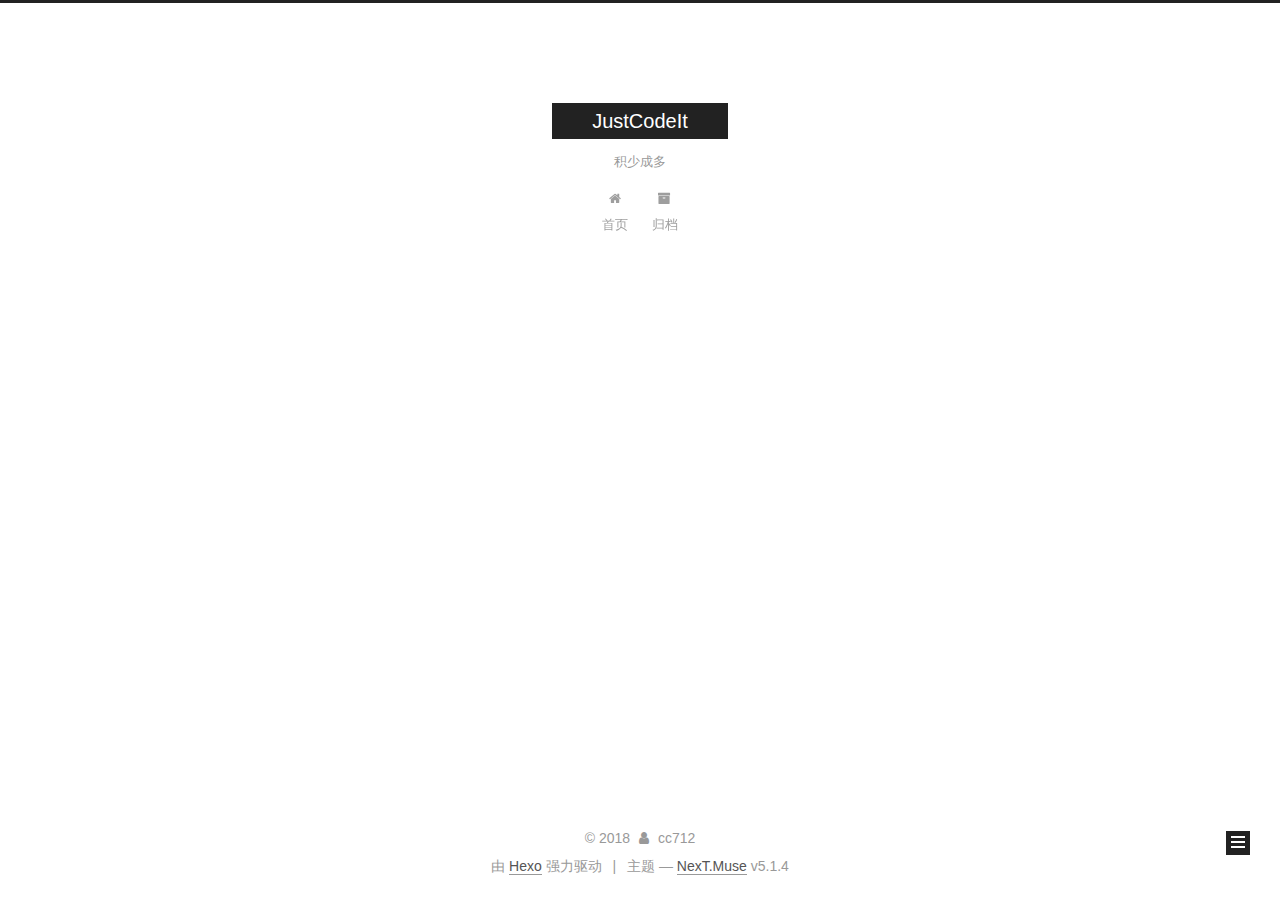
<file: tags/markdown-test-HelloWorld/index.html>
<!DOCTYPE html>



  


<html class="theme-next muse use-motion" lang="zh-Hans">
<head>
  <meta charset="UTF-8"/>
<meta http-equiv="X-UA-Compatible" content="IE=edge" />
<meta name="viewport" content="width=device-width, initial-scale=1, maximum-scale=1"/>
<meta name="theme-color" content="#222">









<meta http-equiv="Cache-Control" content="no-transform" />
<meta http-equiv="Cache-Control" content="no-siteapp" />
















  
  
  <link href="/lib/fancybox/source/jquery.fancybox.css?v=2.1.5" rel="stylesheet" type="text/css" />







<link href="/lib/font-awesome/css/font-awesome.min.css?v=4.6.2" rel="stylesheet" type="text/css" />

<link href="/css/main.css?v=5.1.4" rel="stylesheet" type="text/css" />


  <link rel="apple-touch-icon" sizes="180x180" href="/images/apple-touch-icon-next.png?v=5.1.4">


  <link rel="icon" type="image/png" sizes="32x32" href="/images/favicon-32x32-next.png?v=5.1.4">


  <link rel="icon" type="image/png" sizes="16x16" href="/images/favicon-16x16-next.png?v=5.1.4">


  <link rel="mask-icon" href="/images/logo.svg?v=5.1.4" color="#222">





  <meta name="keywords" content="Hexo, NexT" />










<meta name="description" content="新手、前端、JavaScript">
<meta property="og:type" content="website">
<meta property="og:title" content="JustCodeIt">
<meta property="og:url" content="http://yoursite.com/tags/markdown-test-HelloWorld/index.html">
<meta property="og:site_name" content="JustCodeIt">
<meta property="og:description" content="新手、前端、JavaScript">
<meta property="og:locale" content="zh-Hans">
<meta name="twitter:card" content="summary">
<meta name="twitter:title" content="JustCodeIt">
<meta name="twitter:description" content="新手、前端、JavaScript">



<script type="text/javascript" id="hexo.configurations">
  var NexT = window.NexT || {};
  var CONFIG = {
    root: '/',
    scheme: 'Muse',
    version: '5.1.4',
    sidebar: {"position":"left","display":"post","offset":12,"b2t":false,"scrollpercent":false,"onmobile":false},
    fancybox: true,
    tabs: true,
    motion: {"enable":true,"async":false,"transition":{"post_block":"fadeIn","post_header":"slideDownIn","post_body":"slideDownIn","coll_header":"slideLeftIn","sidebar":"slideUpIn"}},
    duoshuo: {
      userId: '0',
      author: '博主'
    },
    algolia: {
      applicationID: '',
      apiKey: '',
      indexName: '',
      hits: {"per_page":10},
      labels: {"input_placeholder":"Search for Posts","hits_empty":"We didn't find any results for the search: ${query}","hits_stats":"${hits} results found in ${time} ms"}
    }
  };
</script>



  <link rel="canonical" href="http://yoursite.com/tags/markdown-test-HelloWorld/"/>





  <title>标签: markdown test HelloWorld | JustCodeIt</title>
  








</head>

<body itemscope itemtype="http://schema.org/WebPage" lang="zh-Hans">

  
  
    
  

  <div class="container sidebar-position-left ">
    <div class="headband"></div>

    <header id="header" class="header" itemscope itemtype="http://schema.org/WPHeader">
      <div class="header-inner"><div class="site-brand-wrapper">
  <div class="site-meta ">
    

    <div class="custom-logo-site-title">
      <a href="/"  class="brand" rel="start">
        <span class="logo-line-before"><i></i></span>
        <span class="site-title">JustCodeIt</span>
        <span class="logo-line-after"><i></i></span>
      </a>
    </div>
      
        <p class="site-subtitle">积少成多</p>
      
  </div>

  <div class="site-nav-toggle">
    <button>
      <span class="btn-bar"></span>
      <span class="btn-bar"></span>
      <span class="btn-bar"></span>
    </button>
  </div>
</div>

<nav class="site-nav">
  

  
    <ul id="menu" class="menu">
      
        
        <li class="menu-item menu-item-home">
          <a href="/" rel="section">
            
              <i class="menu-item-icon fa fa-fw fa-home"></i> <br />
            
            首页
          </a>
        </li>
      
        
        <li class="menu-item menu-item-archives">
          <a href="/archives/" rel="section">
            
              <i class="menu-item-icon fa fa-fw fa-archive"></i> <br />
            
            归档
          </a>
        </li>
      

      
    </ul>
  

  
</nav>



 </div>
    </header>

    <main id="main" class="main">
      <div class="main-inner">
        <div class="content-wrap">
          <div id="content" class="content">
            

  
  
  
  <div class="post-block tag">

    <div id="posts" class="posts-collapse">
      <div class="collection-title">
        <h1>markdown test HelloWorld<small>标签</small>
        </h1>
      </div>

      
        

  <article class="post post-type-normal" itemscope itemtype="http://schema.org/Article">
    <header class="post-header">

      <h2 class="post-title">
        
            <a class="post-title-link" href="/2018/02/22/this-is-a-draft/" itemprop="url">
              
                <span itemprop="name">this-is-a-draft</span>
              
            </a>
        
      </h2>

      <div class="post-meta">
        <time class="post-time" itemprop="dateCreated"
              datetime="2018-02-22T22:58:22+08:00"
              content="2018-02-22" >
          02-22
        </time>
      </div>

    </header>
  </article>


      
    </div>

  </div>
  
  
  

  


          </div>
          


          

        </div>
        
          
  
  <div class="sidebar-toggle">
    <div class="sidebar-toggle-line-wrap">
      <span class="sidebar-toggle-line sidebar-toggle-line-first"></span>
      <span class="sidebar-toggle-line sidebar-toggle-line-middle"></span>
      <span class="sidebar-toggle-line sidebar-toggle-line-last"></span>
    </div>
  </div>

  <aside id="sidebar" class="sidebar">
    
    <div class="sidebar-inner">

      

      

      <section class="site-overview-wrap sidebar-panel sidebar-panel-active">
        <div class="site-overview">
          <div class="site-author motion-element" itemprop="author" itemscope itemtype="http://schema.org/Person">
            
              <p class="site-author-name" itemprop="name">cc712</p>
              <p class="site-description motion-element" itemprop="description">新手、前端、JavaScript</p>
          </div>

          <nav class="site-state motion-element">

            
              <div class="site-state-item site-state-posts">
              
                <a href="/archives/">
              
                  <span class="site-state-item-count">2</span>
                  <span class="site-state-item-name">日志</span>
                </a>
              </div>
            

            

            
              
              
              <div class="site-state-item site-state-tags">
                
                  <span class="site-state-item-count">1</span>
                  <span class="site-state-item-name">标签</span>
                
              </div>
            

          </nav>

          

          

          
          

          
          

          

        </div>
      </section>

      

      

    </div>
  </aside>


        
      </div>
    </main>

    <footer id="footer" class="footer">
      <div class="footer-inner">
        <div class="copyright">&copy; <span itemprop="copyrightYear">2018</span>
  <span class="with-love">
    <i class="fa fa-user"></i>
  </span>
  <span class="author" itemprop="copyrightHolder">cc712</span>

  
</div>


  <div class="powered-by">由 <a class="theme-link" target="_blank" href="https://hexo.io">Hexo</a> 强力驱动</div>



  <span class="post-meta-divider">|</span>



  <div class="theme-info">主题 &mdash; <a class="theme-link" target="_blank" href="https://github.com/iissnan/hexo-theme-next">NexT.Muse</a> v5.1.4</div>




        







        
      </div>
    </footer>

    
      <div class="back-to-top">
        <i class="fa fa-arrow-up"></i>
        
      </div>
    

    

  </div>

  

<script type="text/javascript">
  if (Object.prototype.toString.call(window.Promise) !== '[object Function]') {
    window.Promise = null;
  }
</script>









  












  
  
    <script type="text/javascript" src="/lib/jquery/index.js?v=2.1.3"></script>
  

  
  
    <script type="text/javascript" src="/lib/fastclick/lib/fastclick.min.js?v=1.0.6"></script>
  

  
  
    <script type="text/javascript" src="/lib/jquery_lazyload/jquery.lazyload.js?v=1.9.7"></script>
  

  
  
    <script type="text/javascript" src="/lib/velocity/velocity.min.js?v=1.2.1"></script>
  

  
  
    <script type="text/javascript" src="/lib/velocity/velocity.ui.min.js?v=1.2.1"></script>
  

  
  
    <script type="text/javascript" src="/lib/fancybox/source/jquery.fancybox.pack.js?v=2.1.5"></script>
  


  


  <script type="text/javascript" src="/js/src/utils.js?v=5.1.4"></script>

  <script type="text/javascript" src="/js/src/motion.js?v=5.1.4"></script>



  
  

  

  


  <script type="text/javascript" src="/js/src/bootstrap.js?v=5.1.4"></script>



  


  




	





  





  












  





  

  

  

  
  

  

  

  

</body>
</html>
</file>
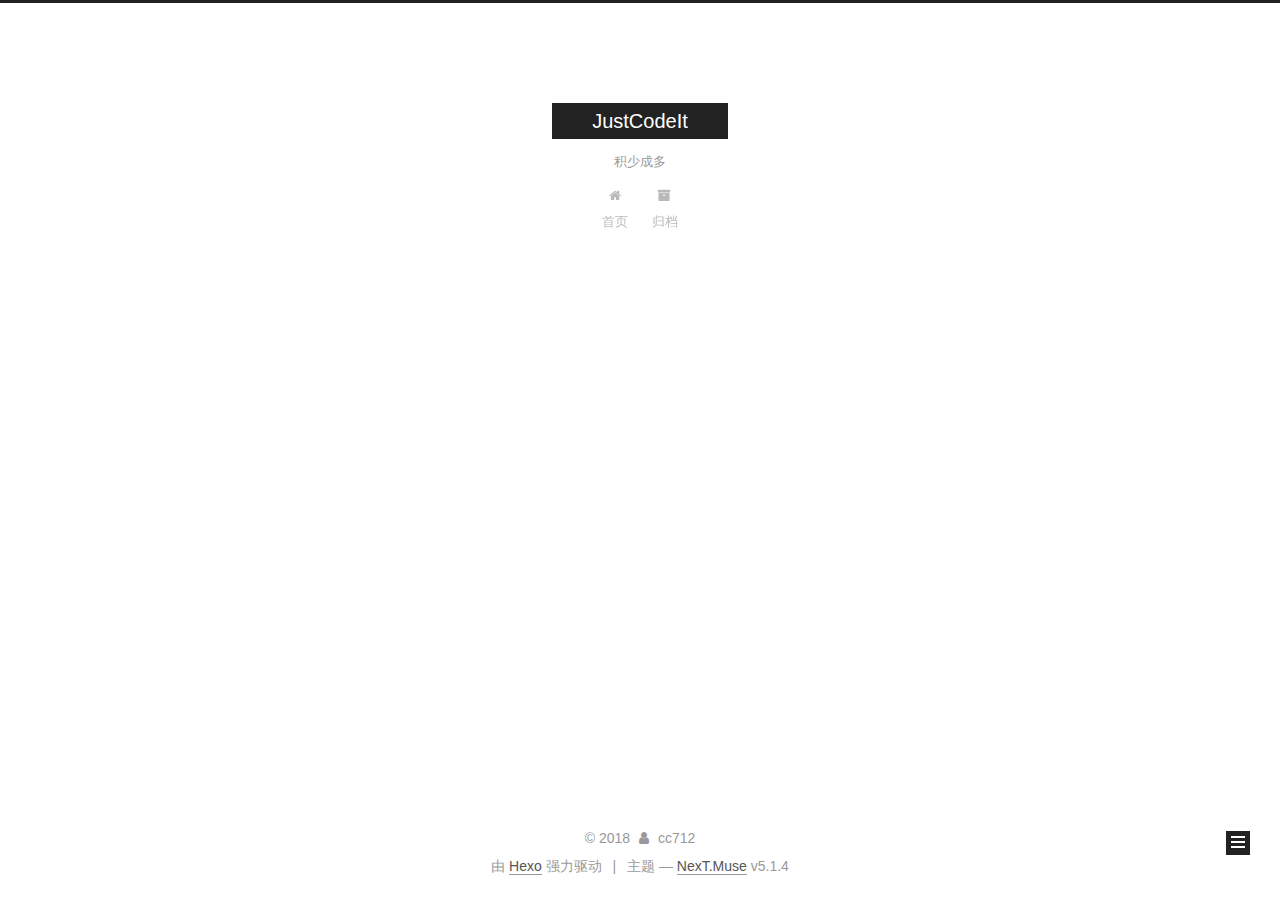
<file: archives/2018/02/index.html>
<!DOCTYPE html>



  


<html class="theme-next muse use-motion" lang="zh-Hans">
<head>
  <meta charset="UTF-8"/>
<meta http-equiv="X-UA-Compatible" content="IE=edge" />
<meta name="viewport" content="width=device-width, initial-scale=1, maximum-scale=1"/>
<meta name="theme-color" content="#222">









<meta http-equiv="Cache-Control" content="no-transform" />
<meta http-equiv="Cache-Control" content="no-siteapp" />
















  
  
  <link href="/lib/fancybox/source/jquery.fancybox.css?v=2.1.5" rel="stylesheet" type="text/css" />







<link href="/lib/font-awesome/css/font-awesome.min.css?v=4.6.2" rel="stylesheet" type="text/css" />

<link href="/css/main.css?v=5.1.4" rel="stylesheet" type="text/css" />


  <link rel="apple-touch-icon" sizes="180x180" href="/images/apple-touch-icon-next.png?v=5.1.4">


  <link rel="icon" type="image/png" sizes="32x32" href="/images/favicon-32x32-next.png?v=5.1.4">


  <link rel="icon" type="image/png" sizes="16x16" href="/images/favicon-16x16-next.png?v=5.1.4">


  <link rel="mask-icon" href="/images/logo.svg?v=5.1.4" color="#222">





  <meta name="keywords" content="Hexo, NexT" />










<meta name="description" content="新手、前端、JavaScript">
<meta property="og:type" content="website">
<meta property="og:title" content="JustCodeIt">
<meta property="og:url" content="http://yoursite.com/archives/2018/02/index.html">
<meta property="og:site_name" content="JustCodeIt">
<meta property="og:description" content="新手、前端、JavaScript">
<meta property="og:locale" content="zh-Hans">
<meta name="twitter:card" content="summary">
<meta name="twitter:title" content="JustCodeIt">
<meta name="twitter:description" content="新手、前端、JavaScript">



<script type="text/javascript" id="hexo.configurations">
  var NexT = window.NexT || {};
  var CONFIG = {
    root: '/',
    scheme: 'Muse',
    version: '5.1.4',
    sidebar: {"position":"left","display":"post","offset":12,"b2t":false,"scrollpercent":false,"onmobile":false},
    fancybox: true,
    tabs: true,
    motion: {"enable":true,"async":false,"transition":{"post_block":"fadeIn","post_header":"slideDownIn","post_body":"slideDownIn","coll_header":"slideLeftIn","sidebar":"slideUpIn"}},
    duoshuo: {
      userId: '0',
      author: '博主'
    },
    algolia: {
      applicationID: '',
      apiKey: '',
      indexName: '',
      hits: {"per_page":10},
      labels: {"input_placeholder":"Search for Posts","hits_empty":"We didn't find any results for the search: ${query}","hits_stats":"${hits} results found in ${time} ms"}
    }
  };
</script>



  <link rel="canonical" href="http://yoursite.com/archives/2018/02/"/>





  <title>归档 | JustCodeIt</title>
  








</head>

<body itemscope itemtype="http://schema.org/WebPage" lang="zh-Hans">

  
  
    
  

  <div class="container sidebar-position-left page-archive">
    <div class="headband"></div>

    <header id="header" class="header" itemscope itemtype="http://schema.org/WPHeader">
      <div class="header-inner"><div class="site-brand-wrapper">
  <div class="site-meta ">
    

    <div class="custom-logo-site-title">
      <a href="/"  class="brand" rel="start">
        <span class="logo-line-before"><i></i></span>
        <span class="site-title">JustCodeIt</span>
        <span class="logo-line-after"><i></i></span>
      </a>
    </div>
      
        <p class="site-subtitle">积少成多</p>
      
  </div>

  <div class="site-nav-toggle">
    <button>
      <span class="btn-bar"></span>
      <span class="btn-bar"></span>
      <span class="btn-bar"></span>
    </button>
  </div>
</div>

<nav class="site-nav">
  

  
    <ul id="menu" class="menu">
      
        
        <li class="menu-item menu-item-home">
          <a href="/" rel="section">
            
              <i class="menu-item-icon fa fa-fw fa-home"></i> <br />
            
            首页
          </a>
        </li>
      
        
        <li class="menu-item menu-item-archives">
          <a href="/archives/" rel="section">
            
              <i class="menu-item-icon fa fa-fw fa-archive"></i> <br />
            
            归档
          </a>
        </li>
      

      
    </ul>
  

  
</nav>



 </div>
    </header>

    <main id="main" class="main">
      <div class="main-inner">
        <div class="content-wrap">
          <div id="content" class="content">
            

  
  
  
  <div class="post-block archive">
    <div id="posts" class="posts-collapse">
      <span class="archive-move-on"></span>

      <span class="archive-page-counter">
        
        
        
          
        
        嗯..! 目前共计 2 篇日志。 继续努力。
      </span>

      

        
        
        

        
          
          <div class="collection-title">
            <h1 class="archive-year" id="archive-year-2018">2018</h1>
          </div>
        
        

        

  <article class="post post-type-normal" itemscope itemtype="http://schema.org/Article">
    <header class="post-header">

      <h2 class="post-title">
        
            <a class="post-title-link" href="/2018/02/22/this-is-a-draft/" itemprop="url">
              
                <span itemprop="name">this-is-a-draft</span>
              
            </a>
        
      </h2>

      <div class="post-meta">
        <time class="post-time" itemprop="dateCreated"
              datetime="2018-02-22T22:58:22+08:00"
              content="2018-02-22" >
          02-22
        </time>
      </div>

    </header>
  </article>



      

        
        
        

        
        

        

  <article class="post post-type-normal" itemscope itemtype="http://schema.org/Article">
    <header class="post-header">

      <h2 class="post-title">
        
            <a class="post-title-link" href="/2018/02/22/hello-world/" itemprop="url">
              
                <span itemprop="name">Hello World</span>
              
            </a>
        
      </h2>

      <div class="post-meta">
        <time class="post-time" itemprop="dateCreated"
              datetime="2018-02-22T20:28:02+08:00"
              content="2018-02-22" >
          02-22
        </time>
      </div>

    </header>
  </article>



      

    </div>
  </div>
  
  
  

  



          </div>
          


          

        </div>
        
          
  
  <div class="sidebar-toggle">
    <div class="sidebar-toggle-line-wrap">
      <span class="sidebar-toggle-line sidebar-toggle-line-first"></span>
      <span class="sidebar-toggle-line sidebar-toggle-line-middle"></span>
      <span class="sidebar-toggle-line sidebar-toggle-line-last"></span>
    </div>
  </div>

  <aside id="sidebar" class="sidebar">
    
    <div class="sidebar-inner">

      

      

      <section class="site-overview-wrap sidebar-panel sidebar-panel-active">
        <div class="site-overview">
          <div class="site-author motion-element" itemprop="author" itemscope itemtype="http://schema.org/Person">
            
              <p class="site-author-name" itemprop="name">cc712</p>
              <p class="site-description motion-element" itemprop="description">新手、前端、JavaScript</p>
          </div>

          <nav class="site-state motion-element">

            
              <div class="site-state-item site-state-posts">
              
                <a href="/archives/">
              
                  <span class="site-state-item-count">2</span>
                  <span class="site-state-item-name">日志</span>
                </a>
              </div>
            

            

            
              
              
              <div class="site-state-item site-state-tags">
                
                  <span class="site-state-item-count">1</span>
                  <span class="site-state-item-name">标签</span>
                
              </div>
            

          </nav>

          

          

          
          

          
          

          

        </div>
      </section>

      

      

    </div>
  </aside>


        
      </div>
    </main>

    <footer id="footer" class="footer">
      <div class="footer-inner">
        <div class="copyright">&copy; <span itemprop="copyrightYear">2018</span>
  <span class="with-love">
    <i class="fa fa-user"></i>
  </span>
  <span class="author" itemprop="copyrightHolder">cc712</span>

  
</div>


  <div class="powered-by">由 <a class="theme-link" target="_blank" href="https://hexo.io">Hexo</a> 强力驱动</div>



  <span class="post-meta-divider">|</span>



  <div class="theme-info">主题 &mdash; <a class="theme-link" target="_blank" href="https://github.com/iissnan/hexo-theme-next">NexT.Muse</a> v5.1.4</div>




        







        
      </div>
    </footer>

    
      <div class="back-to-top">
        <i class="fa fa-arrow-up"></i>
        
      </div>
    

    

  </div>

  

<script type="text/javascript">
  if (Object.prototype.toString.call(window.Promise) !== '[object Function]') {
    window.Promise = null;
  }
</script>









  












  
  
    <script type="text/javascript" src="/lib/jquery/index.js?v=2.1.3"></script>
  

  
  
    <script type="text/javascript" src="/lib/fastclick/lib/fastclick.min.js?v=1.0.6"></script>
  

  
  
    <script type="text/javascript" src="/lib/jquery_lazyload/jquery.lazyload.js?v=1.9.7"></script>
  

  
  
    <script type="text/javascript" src="/lib/velocity/velocity.min.js?v=1.2.1"></script>
  

  
  
    <script type="text/javascript" src="/lib/velocity/velocity.ui.min.js?v=1.2.1"></script>
  

  
  
    <script type="text/javascript" src="/lib/fancybox/source/jquery.fancybox.pack.js?v=2.1.5"></script>
  


  


  <script type="text/javascript" src="/js/src/utils.js?v=5.1.4"></script>

  <script type="text/javascript" src="/js/src/motion.js?v=5.1.4"></script>



  
  

  

  


  <script type="text/javascript" src="/js/src/bootstrap.js?v=5.1.4"></script>



  


  




	





  





  












  





  

  

  

  
  

  

  

  

</body>
</html>
</file>
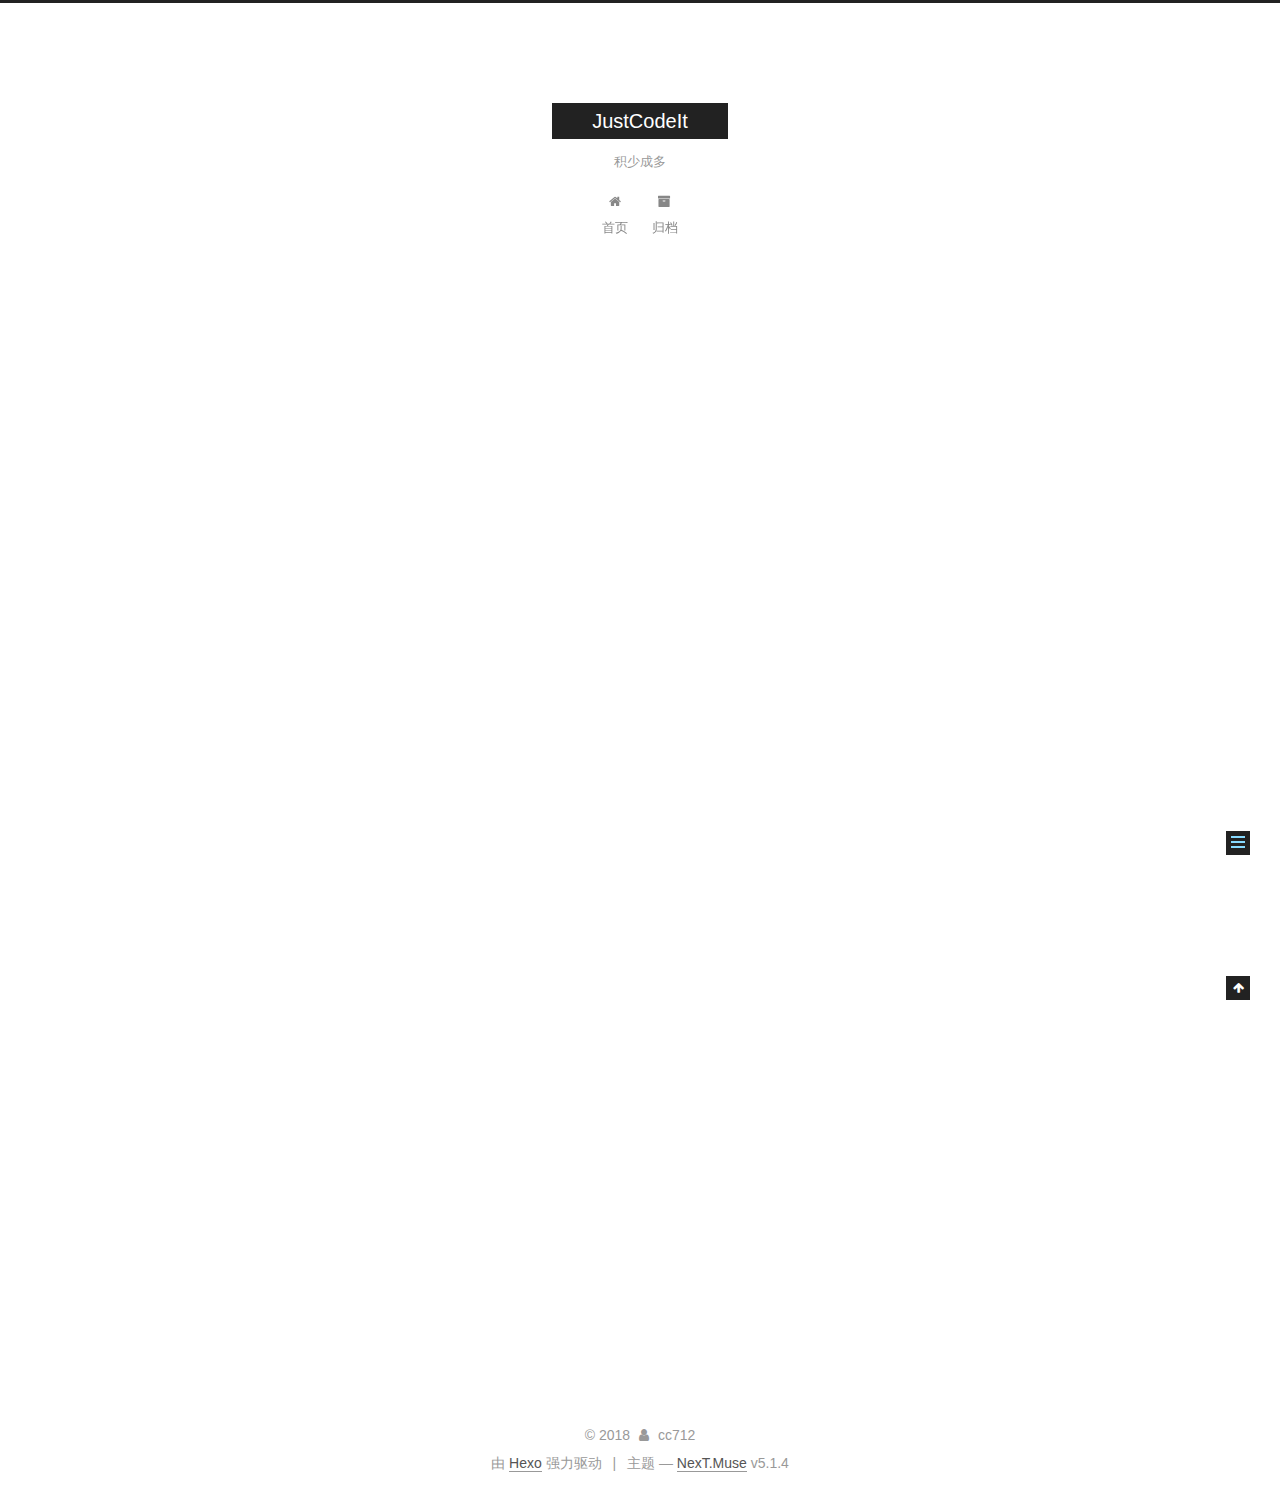
<file: 2018/02/22/hello-world/index.html>
<!DOCTYPE html>



  


<html class="theme-next muse use-motion" lang="zh-Hans">
<head>
  <meta charset="UTF-8"/>
<meta http-equiv="X-UA-Compatible" content="IE=edge" />
<meta name="viewport" content="width=device-width, initial-scale=1, maximum-scale=1"/>
<meta name="theme-color" content="#222">









<meta http-equiv="Cache-Control" content="no-transform" />
<meta http-equiv="Cache-Control" content="no-siteapp" />
















  
  
  <link href="/lib/fancybox/source/jquery.fancybox.css?v=2.1.5" rel="stylesheet" type="text/css" />







<link href="/lib/font-awesome/css/font-awesome.min.css?v=4.6.2" rel="stylesheet" type="text/css" />

<link href="/css/main.css?v=5.1.4" rel="stylesheet" type="text/css" />


  <link rel="apple-touch-icon" sizes="180x180" href="/images/apple-touch-icon-next.png?v=5.1.4">


  <link rel="icon" type="image/png" sizes="32x32" href="/images/favicon-32x32-next.png?v=5.1.4">


  <link rel="icon" type="image/png" sizes="16x16" href="/images/favicon-16x16-next.png?v=5.1.4">


  <link rel="mask-icon" href="/images/logo.svg?v=5.1.4" color="#222">





  <meta name="keywords" content="Hexo, NexT" />










<meta name="description" content="Welcome to Hexo! This is your very first post. Check documentation for more info. If you get any problems when using Hexo, you can find the answer in troubleshooting or you can ask me on GitHub. Quick">
<meta property="og:type" content="article">
<meta property="og:title" content="Hello World">
<meta property="og:url" content="http://yoursite.com/2018/02/22/hello-world/index.html">
<meta property="og:site_name" content="JustCodeIt">
<meta property="og:description" content="Welcome to Hexo! This is your very first post. Check documentation for more info. If you get any problems when using Hexo, you can find the answer in troubleshooting or you can ask me on GitHub. Quick">
<meta property="og:locale" content="zh-Hans">
<meta property="og:updated_time" content="2018-02-22T12:28:02.090Z">
<meta name="twitter:card" content="summary">
<meta name="twitter:title" content="Hello World">
<meta name="twitter:description" content="Welcome to Hexo! This is your very first post. Check documentation for more info. If you get any problems when using Hexo, you can find the answer in troubleshooting or you can ask me on GitHub. Quick">



<script type="text/javascript" id="hexo.configurations">
  var NexT = window.NexT || {};
  var CONFIG = {
    root: '/',
    scheme: 'Muse',
    version: '5.1.4',
    sidebar: {"position":"left","display":"post","offset":12,"b2t":false,"scrollpercent":false,"onmobile":false},
    fancybox: true,
    tabs: true,
    motion: {"enable":true,"async":false,"transition":{"post_block":"fadeIn","post_header":"slideDownIn","post_body":"slideDownIn","coll_header":"slideLeftIn","sidebar":"slideUpIn"}},
    duoshuo: {
      userId: '0',
      author: '博主'
    },
    algolia: {
      applicationID: '',
      apiKey: '',
      indexName: '',
      hits: {"per_page":10},
      labels: {"input_placeholder":"Search for Posts","hits_empty":"We didn't find any results for the search: ${query}","hits_stats":"${hits} results found in ${time} ms"}
    }
  };
</script>



  <link rel="canonical" href="http://yoursite.com/2018/02/22/hello-world/"/>





  <title>Hello World | JustCodeIt</title>
  








</head>

<body itemscope itemtype="http://schema.org/WebPage" lang="zh-Hans">

  
  
    
  

  <div class="container sidebar-position-left page-post-detail">
    <div class="headband"></div>

    <header id="header" class="header" itemscope itemtype="http://schema.org/WPHeader">
      <div class="header-inner"><div class="site-brand-wrapper">
  <div class="site-meta ">
    

    <div class="custom-logo-site-title">
      <a href="/"  class="brand" rel="start">
        <span class="logo-line-before"><i></i></span>
        <span class="site-title">JustCodeIt</span>
        <span class="logo-line-after"><i></i></span>
      </a>
    </div>
      
        <p class="site-subtitle">积少成多</p>
      
  </div>

  <div class="site-nav-toggle">
    <button>
      <span class="btn-bar"></span>
      <span class="btn-bar"></span>
      <span class="btn-bar"></span>
    </button>
  </div>
</div>

<nav class="site-nav">
  

  
    <ul id="menu" class="menu">
      
        
        <li class="menu-item menu-item-home">
          <a href="/" rel="section">
            
              <i class="menu-item-icon fa fa-fw fa-home"></i> <br />
            
            首页
          </a>
        </li>
      
        
        <li class="menu-item menu-item-archives">
          <a href="/archives/" rel="section">
            
              <i class="menu-item-icon fa fa-fw fa-archive"></i> <br />
            
            归档
          </a>
        </li>
      

      
    </ul>
  

  
</nav>



 </div>
    </header>

    <main id="main" class="main">
      <div class="main-inner">
        <div class="content-wrap">
          <div id="content" class="content">
            

  <div id="posts" class="posts-expand">
    

  

  
  
  

  <article class="post post-type-normal" itemscope itemtype="http://schema.org/Article">
  
  
  
  <div class="post-block">
    <link itemprop="mainEntityOfPage" href="http://yoursite.com/2018/02/22/hello-world/">

    <span hidden itemprop="author" itemscope itemtype="http://schema.org/Person">
      <meta itemprop="name" content="cc712">
      <meta itemprop="description" content="">
      <meta itemprop="image" content="/images/avatar.gif">
    </span>

    <span hidden itemprop="publisher" itemscope itemtype="http://schema.org/Organization">
      <meta itemprop="name" content="JustCodeIt">
    </span>

    
      <header class="post-header">

        
        
          <h1 class="post-title" itemprop="name headline">Hello World</h1>
        

        <div class="post-meta">
          <span class="post-time">
            
              <span class="post-meta-item-icon">
                <i class="fa fa-calendar-o"></i>
              </span>
              
                <span class="post-meta-item-text">发表于</span>
              
              <time title="创建于" itemprop="dateCreated datePublished" datetime="2018-02-22T20:28:02+08:00">
                2018-02-22
              </time>
            

            

            
          </span>

          

          
            
          

          
          

          

          

          

        </div>
      </header>
    

    
    
    
    <div class="post-body" itemprop="articleBody">

      
      

      
        <p>Welcome to <a href="https://hexo.io/" target="_blank" rel="noopener">Hexo</a>! This is your very first post. Check <a href="https://hexo.io/docs/" target="_blank" rel="noopener">documentation</a> for more info. If you get any problems when using Hexo, you can find the answer in <a href="https://hexo.io/docs/troubleshooting.html" target="_blank" rel="noopener">troubleshooting</a> or you can ask me on <a href="https://github.com/hexojs/hexo/issues" target="_blank" rel="noopener">GitHub</a>.</p>
<h2 id="Quick-Start"><a href="#Quick-Start" class="headerlink" title="Quick Start"></a>Quick Start</h2><h3 id="Create-a-new-post"><a href="#Create-a-new-post" class="headerlink" title="Create a new post"></a>Create a new post</h3><figure class="highlight bash"><table><tr><td class="gutter"><pre><span class="line">1</span><br></pre></td><td class="code"><pre><span class="line">$ hexo new <span class="string">"My New Post"</span></span><br></pre></td></tr></table></figure>
<p>More info: <a href="https://hexo.io/docs/writing.html" target="_blank" rel="noopener">Writing</a></p>
<h3 id="Run-server"><a href="#Run-server" class="headerlink" title="Run server"></a>Run server</h3><figure class="highlight bash"><table><tr><td class="gutter"><pre><span class="line">1</span><br></pre></td><td class="code"><pre><span class="line">$ hexo server</span><br></pre></td></tr></table></figure>
<p>More info: <a href="https://hexo.io/docs/server.html" target="_blank" rel="noopener">Server</a></p>
<h3 id="Generate-static-files"><a href="#Generate-static-files" class="headerlink" title="Generate static files"></a>Generate static files</h3><figure class="highlight bash"><table><tr><td class="gutter"><pre><span class="line">1</span><br></pre></td><td class="code"><pre><span class="line">$ hexo generate</span><br></pre></td></tr></table></figure>
<p>More info: <a href="https://hexo.io/docs/generating.html" target="_blank" rel="noopener">Generating</a></p>
<h3 id="Deploy-to-remote-sites"><a href="#Deploy-to-remote-sites" class="headerlink" title="Deploy to remote sites"></a>Deploy to remote sites</h3><figure class="highlight bash"><table><tr><td class="gutter"><pre><span class="line">1</span><br></pre></td><td class="code"><pre><span class="line">$ hexo deploy</span><br></pre></td></tr></table></figure>
<p>More info: <a href="https://hexo.io/docs/deployment.html" target="_blank" rel="noopener">Deployment</a></p>

      
    </div>
    
    
    

    

    

    

    <footer class="post-footer">
      

      
      
      

      
        <div class="post-nav">
          <div class="post-nav-next post-nav-item">
            
          </div>

          <span class="post-nav-divider"></span>

          <div class="post-nav-prev post-nav-item">
            
              <a href="/2018/02/22/this-is-a-draft/" rel="prev" title="this-is-a-draft">
                this-is-a-draft <i class="fa fa-chevron-right"></i>
              </a>
            
          </div>
        </div>
      

      
      
    </footer>
  </div>
  
  
  
  </article>



    <div class="post-spread">
      
    </div>
  </div>


          </div>
          


          

  



        </div>
        
          
  
  <div class="sidebar-toggle">
    <div class="sidebar-toggle-line-wrap">
      <span class="sidebar-toggle-line sidebar-toggle-line-first"></span>
      <span class="sidebar-toggle-line sidebar-toggle-line-middle"></span>
      <span class="sidebar-toggle-line sidebar-toggle-line-last"></span>
    </div>
  </div>

  <aside id="sidebar" class="sidebar">
    
    <div class="sidebar-inner">

      

      
        <ul class="sidebar-nav motion-element">
          <li class="sidebar-nav-toc sidebar-nav-active" data-target="post-toc-wrap">
            文章目录
          </li>
          <li class="sidebar-nav-overview" data-target="site-overview-wrap">
            站点概览
          </li>
        </ul>
      

      <section class="site-overview-wrap sidebar-panel">
        <div class="site-overview">
          <div class="site-author motion-element" itemprop="author" itemscope itemtype="http://schema.org/Person">
            
              <p class="site-author-name" itemprop="name">cc712</p>
              <p class="site-description motion-element" itemprop="description">新手、前端、JavaScript</p>
          </div>

          <nav class="site-state motion-element">

            
              <div class="site-state-item site-state-posts">
              
                <a href="/archives/">
              
                  <span class="site-state-item-count">2</span>
                  <span class="site-state-item-name">日志</span>
                </a>
              </div>
            

            

            
              
              
              <div class="site-state-item site-state-tags">
                
                  <span class="site-state-item-count">1</span>
                  <span class="site-state-item-name">标签</span>
                
              </div>
            

          </nav>

          

          

          
          

          
          

          

        </div>
      </section>

      
      <!--noindex-->
        <section class="post-toc-wrap motion-element sidebar-panel sidebar-panel-active">
          <div class="post-toc">

            
              
            

            
              <div class="post-toc-content"><ol class="nav"><li class="nav-item nav-level-2"><a class="nav-link" href="#Quick-Start"><span class="nav-number">1.</span> <span class="nav-text">Quick Start</span></a><ol class="nav-child"><li class="nav-item nav-level-3"><a class="nav-link" href="#Create-a-new-post"><span class="nav-number">1.1.</span> <span class="nav-text">Create a new post</span></a></li><li class="nav-item nav-level-3"><a class="nav-link" href="#Run-server"><span class="nav-number">1.2.</span> <span class="nav-text">Run server</span></a></li><li class="nav-item nav-level-3"><a class="nav-link" href="#Generate-static-files"><span class="nav-number">1.3.</span> <span class="nav-text">Generate static files</span></a></li><li class="nav-item nav-level-3"><a class="nav-link" href="#Deploy-to-remote-sites"><span class="nav-number">1.4.</span> <span class="nav-text">Deploy to remote sites</span></a></li></ol></li></ol></div>
            

          </div>
        </section>
      <!--/noindex-->
      

      

    </div>
  </aside>


        
      </div>
    </main>

    <footer id="footer" class="footer">
      <div class="footer-inner">
        <div class="copyright">&copy; <span itemprop="copyrightYear">2018</span>
  <span class="with-love">
    <i class="fa fa-user"></i>
  </span>
  <span class="author" itemprop="copyrightHolder">cc712</span>

  
</div>


  <div class="powered-by">由 <a class="theme-link" target="_blank" href="https://hexo.io">Hexo</a> 强力驱动</div>



  <span class="post-meta-divider">|</span>



  <div class="theme-info">主题 &mdash; <a class="theme-link" target="_blank" href="https://github.com/iissnan/hexo-theme-next">NexT.Muse</a> v5.1.4</div>




        







        
      </div>
    </footer>

    
      <div class="back-to-top">
        <i class="fa fa-arrow-up"></i>
        
      </div>
    

    

  </div>

  

<script type="text/javascript">
  if (Object.prototype.toString.call(window.Promise) !== '[object Function]') {
    window.Promise = null;
  }
</script>









  












  
  
    <script type="text/javascript" src="/lib/jquery/index.js?v=2.1.3"></script>
  

  
  
    <script type="text/javascript" src="/lib/fastclick/lib/fastclick.min.js?v=1.0.6"></script>
  

  
  
    <script type="text/javascript" src="/lib/jquery_lazyload/jquery.lazyload.js?v=1.9.7"></script>
  

  
  
    <script type="text/javascript" src="/lib/velocity/velocity.min.js?v=1.2.1"></script>
  

  
  
    <script type="text/javascript" src="/lib/velocity/velocity.ui.min.js?v=1.2.1"></script>
  

  
  
    <script type="text/javascript" src="/lib/fancybox/source/jquery.fancybox.pack.js?v=2.1.5"></script>
  


  


  <script type="text/javascript" src="/js/src/utils.js?v=5.1.4"></script>

  <script type="text/javascript" src="/js/src/motion.js?v=5.1.4"></script>



  
  

  
  <script type="text/javascript" src="/js/src/scrollspy.js?v=5.1.4"></script>
<script type="text/javascript" src="/js/src/post-details.js?v=5.1.4"></script>



  


  <script type="text/javascript" src="/js/src/bootstrap.js?v=5.1.4"></script>



  


  




	





  





  












  





  

  

  

  
  

  

  

  

</body>
</html>
</file>
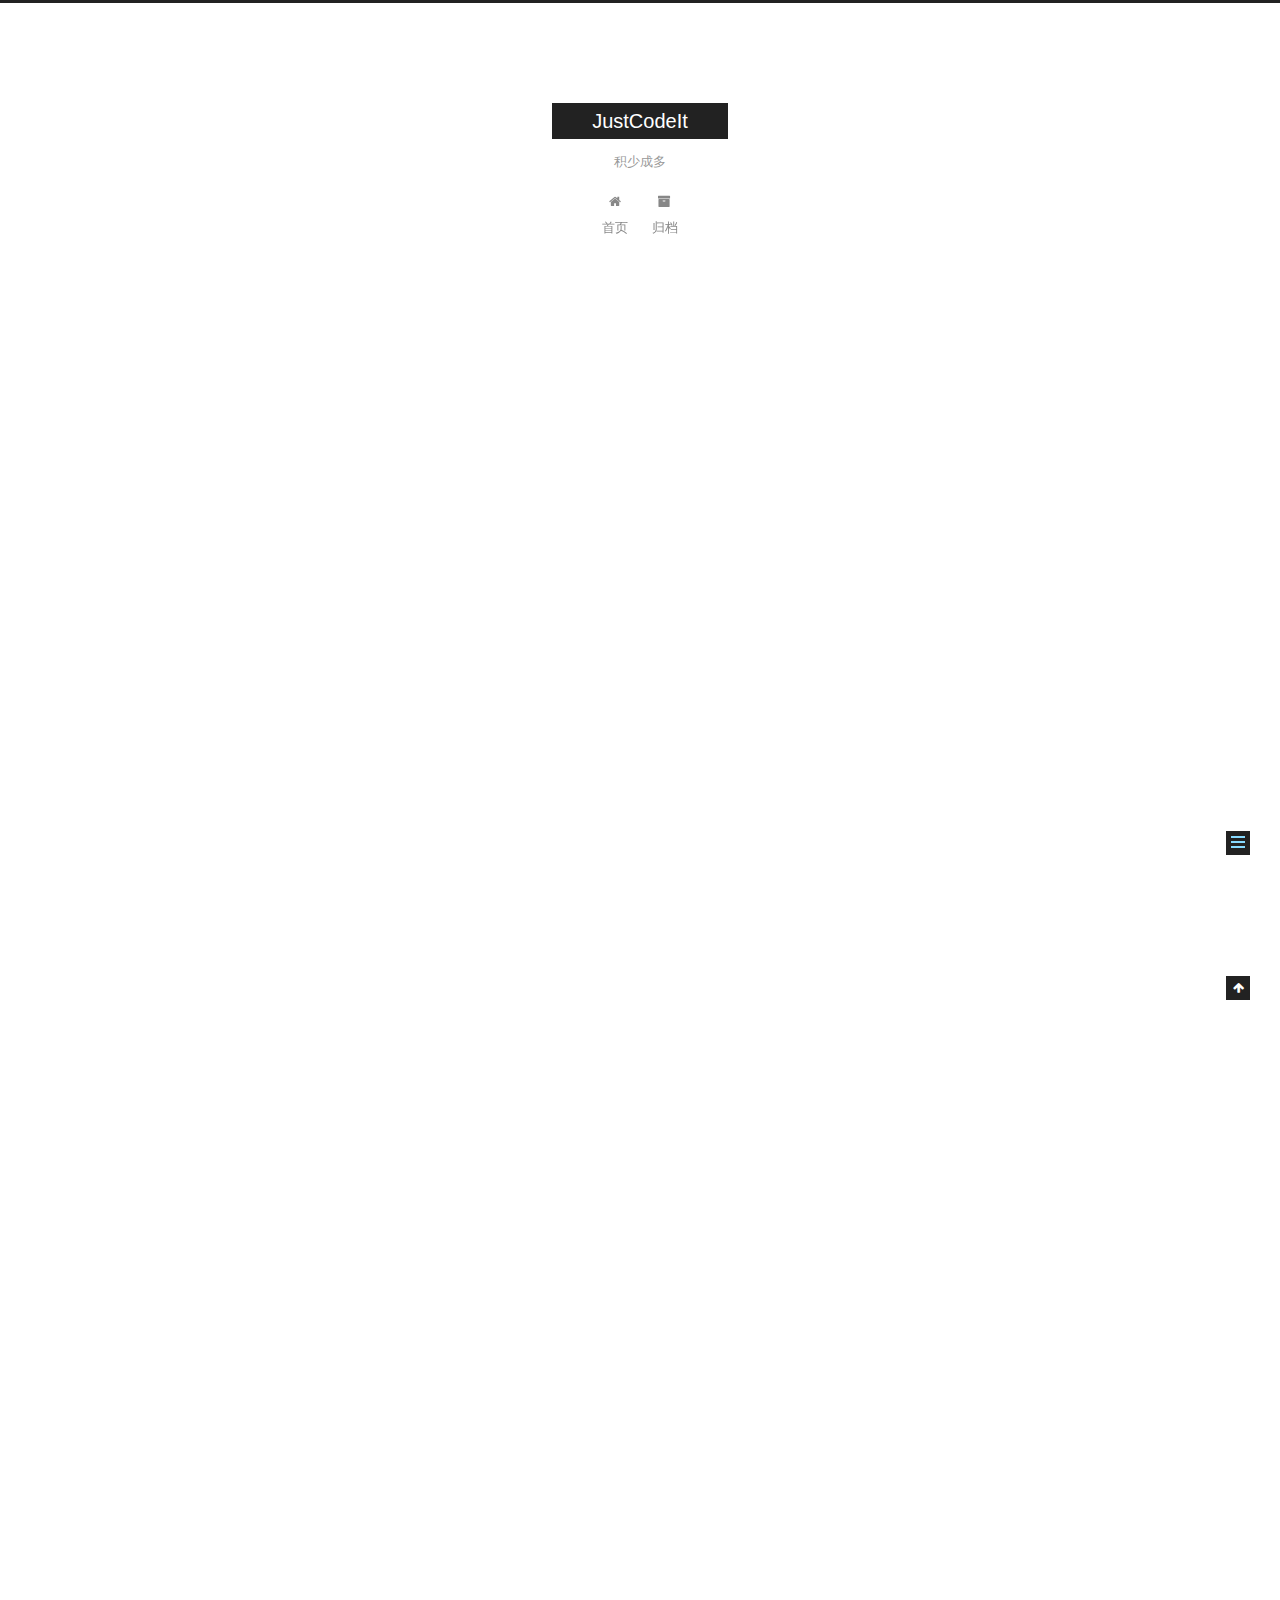
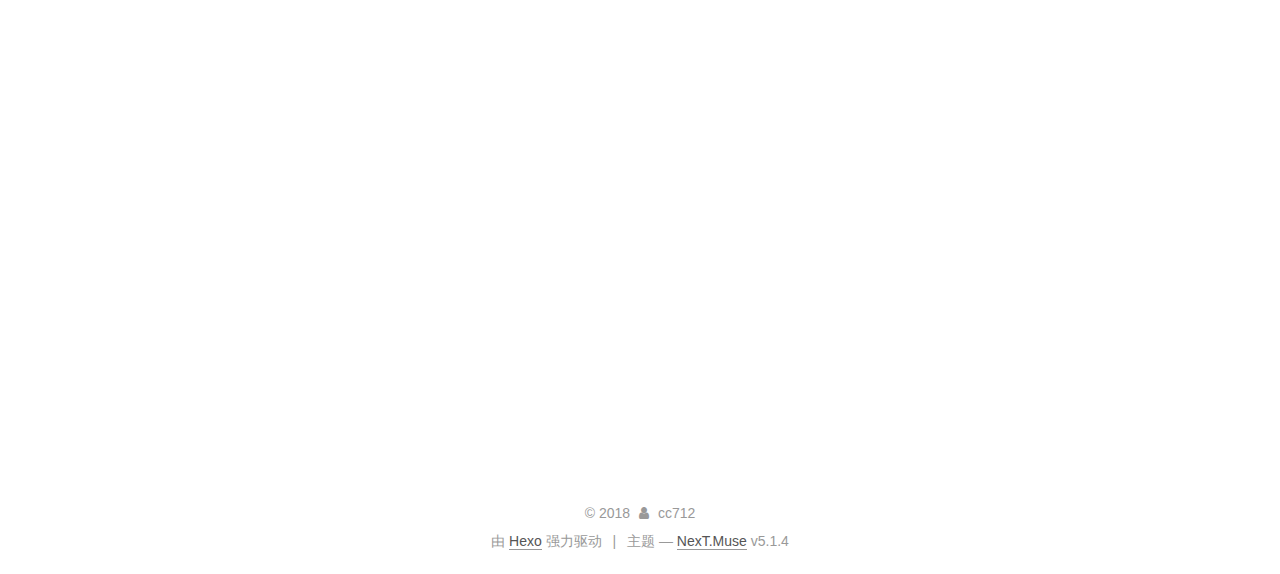
<file: 2018/02/22/this-is-a-draft/index.html>
<!DOCTYPE html>



  


<html class="theme-next muse use-motion" lang="zh-Hans">
<head>
  <meta charset="UTF-8"/>
<meta http-equiv="X-UA-Compatible" content="IE=edge" />
<meta name="viewport" content="width=device-width, initial-scale=1, maximum-scale=1"/>
<meta name="theme-color" content="#222">









<meta http-equiv="Cache-Control" content="no-transform" />
<meta http-equiv="Cache-Control" content="no-siteapp" />
















  
  
  <link href="/lib/fancybox/source/jquery.fancybox.css?v=2.1.5" rel="stylesheet" type="text/css" />







<link href="/lib/font-awesome/css/font-awesome.min.css?v=4.6.2" rel="stylesheet" type="text/css" />

<link href="/css/main.css?v=5.1.4" rel="stylesheet" type="text/css" />


  <link rel="apple-touch-icon" sizes="180x180" href="/images/apple-touch-icon-next.png?v=5.1.4">


  <link rel="icon" type="image/png" sizes="32x32" href="/images/favicon-32x32-next.png?v=5.1.4">


  <link rel="icon" type="image/png" sizes="16x16" href="/images/favicon-16x16-next.png?v=5.1.4">


  <link rel="mask-icon" href="/images/logo.svg?v=5.1.4" color="#222">





  <meta name="keywords" content="markdown test HelloWorld," />










<meta name="description" content="MarkDown草稿这是我第一次用markdown来写博客，之前的笔记都用的印象笔记，逼格挺高的，主要是有搜索功能，无论是作为备忘录，还是作为心得笔记本，都挺好用的。缺点大概就是排版成本太高了，除非走马克飞象。而且还有一点就是，我的垃圾笔记本同时跑印象笔记和git和HBuilder就会卡爆。这篇文章是直接在vim里面写的，逼格挺高，也挺难用的，主要还是自己命令记不住。   整理思路，记录思维闪光">
<meta name="keywords" content="markdown test HelloWorld">
<meta property="og:type" content="article">
<meta property="og:title" content="this-is-a-draft">
<meta property="og:url" content="http://yoursite.com/2018/02/22/this-is-a-draft/index.html">
<meta property="og:site_name" content="JustCodeIt">
<meta property="og:description" content="MarkDown草稿这是我第一次用markdown来写博客，之前的笔记都用的印象笔记，逼格挺高的，主要是有搜索功能，无论是作为备忘录，还是作为心得笔记本，都挺好用的。缺点大概就是排版成本太高了，除非走马克飞象。而且还有一点就是，我的垃圾笔记本同时跑印象笔记和git和HBuilder就会卡爆。这篇文章是直接在vim里面写的，逼格挺高，也挺难用的，主要还是自己命令记不住。   整理思路，记录思维闪光">
<meta property="og:locale" content="zh-Hans">
<meta property="og:updated_time" content="2018-02-22T14:58:22.437Z">
<meta name="twitter:card" content="summary">
<meta name="twitter:title" content="this-is-a-draft">
<meta name="twitter:description" content="MarkDown草稿这是我第一次用markdown来写博客，之前的笔记都用的印象笔记，逼格挺高的，主要是有搜索功能，无论是作为备忘录，还是作为心得笔记本，都挺好用的。缺点大概就是排版成本太高了，除非走马克飞象。而且还有一点就是，我的垃圾笔记本同时跑印象笔记和git和HBuilder就会卡爆。这篇文章是直接在vim里面写的，逼格挺高，也挺难用的，主要还是自己命令记不住。   整理思路，记录思维闪光">



<script type="text/javascript" id="hexo.configurations">
  var NexT = window.NexT || {};
  var CONFIG = {
    root: '/',
    scheme: 'Muse',
    version: '5.1.4',
    sidebar: {"position":"left","display":"post","offset":12,"b2t":false,"scrollpercent":false,"onmobile":false},
    fancybox: true,
    tabs: true,
    motion: {"enable":true,"async":false,"transition":{"post_block":"fadeIn","post_header":"slideDownIn","post_body":"slideDownIn","coll_header":"slideLeftIn","sidebar":"slideUpIn"}},
    duoshuo: {
      userId: '0',
      author: '博主'
    },
    algolia: {
      applicationID: '',
      apiKey: '',
      indexName: '',
      hits: {"per_page":10},
      labels: {"input_placeholder":"Search for Posts","hits_empty":"We didn't find any results for the search: ${query}","hits_stats":"${hits} results found in ${time} ms"}
    }
  };
</script>



  <link rel="canonical" href="http://yoursite.com/2018/02/22/this-is-a-draft/"/>





  <title>this-is-a-draft | JustCodeIt</title>
  








</head>

<body itemscope itemtype="http://schema.org/WebPage" lang="zh-Hans">

  
  
    
  

  <div class="container sidebar-position-left page-post-detail">
    <div class="headband"></div>

    <header id="header" class="header" itemscope itemtype="http://schema.org/WPHeader">
      <div class="header-inner"><div class="site-brand-wrapper">
  <div class="site-meta ">
    

    <div class="custom-logo-site-title">
      <a href="/"  class="brand" rel="start">
        <span class="logo-line-before"><i></i></span>
        <span class="site-title">JustCodeIt</span>
        <span class="logo-line-after"><i></i></span>
      </a>
    </div>
      
        <p class="site-subtitle">积少成多</p>
      
  </div>

  <div class="site-nav-toggle">
    <button>
      <span class="btn-bar"></span>
      <span class="btn-bar"></span>
      <span class="btn-bar"></span>
    </button>
  </div>
</div>

<nav class="site-nav">
  

  
    <ul id="menu" class="menu">
      
        
        <li class="menu-item menu-item-home">
          <a href="/" rel="section">
            
              <i class="menu-item-icon fa fa-fw fa-home"></i> <br />
            
            首页
          </a>
        </li>
      
        
        <li class="menu-item menu-item-archives">
          <a href="/archives/" rel="section">
            
              <i class="menu-item-icon fa fa-fw fa-archive"></i> <br />
            
            归档
          </a>
        </li>
      

      
    </ul>
  

  
</nav>



 </div>
    </header>

    <main id="main" class="main">
      <div class="main-inner">
        <div class="content-wrap">
          <div id="content" class="content">
            

  <div id="posts" class="posts-expand">
    

  

  
  
  

  <article class="post post-type-normal" itemscope itemtype="http://schema.org/Article">
  
  
  
  <div class="post-block">
    <link itemprop="mainEntityOfPage" href="http://yoursite.com/2018/02/22/this-is-a-draft/">

    <span hidden itemprop="author" itemscope itemtype="http://schema.org/Person">
      <meta itemprop="name" content="cc712">
      <meta itemprop="description" content="">
      <meta itemprop="image" content="/images/avatar.gif">
    </span>

    <span hidden itemprop="publisher" itemscope itemtype="http://schema.org/Organization">
      <meta itemprop="name" content="JustCodeIt">
    </span>

    
      <header class="post-header">

        
        
          <h1 class="post-title" itemprop="name headline">this-is-a-draft</h1>
        

        <div class="post-meta">
          <span class="post-time">
            
              <span class="post-meta-item-icon">
                <i class="fa fa-calendar-o"></i>
              </span>
              
                <span class="post-meta-item-text">发表于</span>
              
              <time title="创建于" itemprop="dateCreated datePublished" datetime="2018-02-22T22:58:22+08:00">
                2018-02-22
              </time>
            

            

            
          </span>

          

          
            
          

          
          

          

          

          

        </div>
      </header>
    

    
    
    
    <div class="post-body" itemprop="articleBody">

      
      

      
        <h1 id="MarkDown草稿"><a href="#MarkDown草稿" class="headerlink" title="MarkDown草稿"></a>MarkDown草稿</h1><p>这是我第一次用markdown来写博客，之前的笔记都用的印象笔记，逼格挺高的，主要是有搜索功能，无论是作为备忘录，还是作为心得笔记本，都挺好用的。缺点大概就是排版成本太高了，除非走马克飞象。而且还有一点就是，我的垃圾笔记本同时跑印象笔记和git和HBuilder就会卡爆。<br>这篇文章是直接在<strong>vim</strong>里面写的，逼格挺高，也挺难用的，主要还是自己命令记不住。</p>
<blockquote>
<ul>
<li>整理思路，记录思维闪光</li>
<li>重复编码，做到Dont Repeat Yourself</li>
<li>持续学习，终生学习</li>
<li>多学多用</li>
</ul>
</blockquote>
<p>！<a href="https://www.zybuluo.com/static/img/logo.png" target="_blank" rel="noopener">this-is-a-picture</a><br>我的<strong><a href="https://github/CC712" target="_blank" rel="noopener">github</a></strong>已经用了一年了，里面没有什么很高级的开源项目，自己也没有那个水平。但是本着刷commit的心态，一直在坚持更新自己的demo和练习。</p>
<h2 id="这是第二个标题"><a href="#这是第二个标题" class="headerlink" title="这是第二个标题"></a>这是第二个标题</h2><blockquote>
<p>标题栏下面可以有一个textarea，也可以使用一些icon之类的，<i class="icon-file"></i> <strong>File</strong>, 或者按键书写方法<code>Ctrl+Alt+F4</code>，</p>
</blockquote>
<h2 id="貌似空行或者分段是没有影响的。"><a href="#貌似空行或者分段是没有影响的。" class="headerlink" title="貌似空行或者分段是没有影响的。"></a>貌似空行或者分段是没有影响的。</h2><h3 id="1-需要有计划的写TodoList"><a href="#1-需要有计划的写TodoList" class="headerlink" title="1. 需要有计划的写TodoList"></a>1. 需要有计划的写TodoList</h3><ul>
<li style="list-style: none"><input type="checkbox"> 今天还有事情没做</li>
<li style="list-style: none"><input type="checkbox" checked> 已经做了的事情<h3 id="2-高亮一块代码"><a href="#2-高亮一块代码" class="headerlink" title="2. 高亮一块代码"></a>2. 高亮一块代码</h3><figure class="highlight javascript"><table><tr><td class="gutter"><pre><span class="line">1</span><br><span class="line">2</span><br><span class="line">3</span><br><span class="line">4</span><br><span class="line">5</span><br><span class="line">6</span><br><span class="line">7</span><br><span class="line">8</span><br><span class="line">9</span><br><span class="line">10</span><br></pre></td><td class="code"><pre><span class="line"><span class="keyword">import</span> React, &#123; component &#125; <span class="keyword">from</span> <span class="string">'React'</span> </span><br><span class="line"><span class="class"><span class="keyword">class</span> <span class="title">Table</span> <span class="keyword">extends</span> <span class="title">component</span> </span>&#123;</span><br><span class="line">	<span class="keyword">let</span> t = <span class="keyword">new</span> Data.now()</span><br><span class="line">	render()&#123;</span><br><span class="line">		<span class="keyword">return</span> (&lt;div className = "table"&gt; &#123;t&#125; </span><br><span class="line">				&lt;p&gt; &#123;this.props.text_of_p&#125; &lt;/p&gt;</span><br><span class="line">			&lt;/div&gt;)</span><br><span class="line">	&#125;</span><br><span class="line"></span><br><span class="line">&#125;</span><br></pre></td></tr></table></figure>
</li>
</ul>
<h3 id="3-write-a-table"><a href="#3-write-a-table" class="headerlink" title="3. write a table"></a>3. write a table</h3><table>
<thead>
<tr>
<th>catagory</th>
<th style="text-align:right">price</th>
<th style="text-align:center">amount</th>
</tr>
</thead>
<tbody>
<tr>
<td>computer</td>
<td style="text-align:right">\$11</td>
<td style="text-align:center">5</td>
</tr>
<tr>
<td>phone</td>
<td style="text-align:right">\$23</td>
<td style="text-align:center">23</td>
</tr>
</tbody>
</table>
<blockquote>
<ul>
<li>write in english is so convinient in vim because of the switch of notation is not neccesary.</li>
</ul>
</blockquote>
<h3 id="4-end"><a href="#4-end" class="headerlink" title="4. end"></a>4. end</h3><p>大概所有的markdown 基本语句都在这个草稿里面了，我也不知道编译出来是什么样子。<br>markdown还有那种画流程图，输公式的那种高级功能，也不知道是不是原生特性，总之先这样吧，看看有没有bug。</p>

      
    </div>
    
    
    

    

    

    

    <footer class="post-footer">
      
        <div class="post-tags">
          
            <a href="/tags/markdown-test-HelloWorld/" rel="tag"># markdown test HelloWorld</a>
          
        </div>
      

      
      
      

      
        <div class="post-nav">
          <div class="post-nav-next post-nav-item">
            
              <a href="/2018/02/22/hello-world/" rel="next" title="Hello World">
                <i class="fa fa-chevron-left"></i> Hello World
              </a>
            
          </div>

          <span class="post-nav-divider"></span>

          <div class="post-nav-prev post-nav-item">
            
          </div>
        </div>
      

      
      
    </footer>
  </div>
  
  
  
  </article>



    <div class="post-spread">
      
    </div>
  </div>


          </div>
          


          

  



        </div>
        
          
  
  <div class="sidebar-toggle">
    <div class="sidebar-toggle-line-wrap">
      <span class="sidebar-toggle-line sidebar-toggle-line-first"></span>
      <span class="sidebar-toggle-line sidebar-toggle-line-middle"></span>
      <span class="sidebar-toggle-line sidebar-toggle-line-last"></span>
    </div>
  </div>

  <aside id="sidebar" class="sidebar">
    
    <div class="sidebar-inner">

      

      
        <ul class="sidebar-nav motion-element">
          <li class="sidebar-nav-toc sidebar-nav-active" data-target="post-toc-wrap">
            文章目录
          </li>
          <li class="sidebar-nav-overview" data-target="site-overview-wrap">
            站点概览
          </li>
        </ul>
      

      <section class="site-overview-wrap sidebar-panel">
        <div class="site-overview">
          <div class="site-author motion-element" itemprop="author" itemscope itemtype="http://schema.org/Person">
            
              <p class="site-author-name" itemprop="name">cc712</p>
              <p class="site-description motion-element" itemprop="description">新手、前端、JavaScript</p>
          </div>

          <nav class="site-state motion-element">

            
              <div class="site-state-item site-state-posts">
              
                <a href="/archives/">
              
                  <span class="site-state-item-count">2</span>
                  <span class="site-state-item-name">日志</span>
                </a>
              </div>
            

            

            
              
              
              <div class="site-state-item site-state-tags">
                
                  <span class="site-state-item-count">1</span>
                  <span class="site-state-item-name">标签</span>
                
              </div>
            

          </nav>

          

          

          
          

          
          

          

        </div>
      </section>

      
      <!--noindex-->
        <section class="post-toc-wrap motion-element sidebar-panel sidebar-panel-active">
          <div class="post-toc">

            
              
            

            
              <div class="post-toc-content"><ol class="nav"><li class="nav-item nav-level-1"><a class="nav-link" href="#MarkDown草稿"><span class="nav-number">1.</span> <span class="nav-text">MarkDown草稿</span></a><ol class="nav-child"><li class="nav-item nav-level-2"><a class="nav-link" href="#这是第二个标题"><span class="nav-number">1.1.</span> <span class="nav-text">这是第二个标题</span></a></li><li class="nav-item nav-level-2"><a class="nav-link" href="#貌似空行或者分段是没有影响的。"><span class="nav-number">1.2.</span> <span class="nav-text">貌似空行或者分段是没有影响的。</span></a><ol class="nav-child"><li class="nav-item nav-level-3"><a class="nav-link" href="#1-需要有计划的写TodoList"><span class="nav-number">1.2.1.</span> <span class="nav-text">1. 需要有计划的写TodoList</span></a></li><li class="nav-item nav-level-3"><a class="nav-link" href="#2-高亮一块代码"><span class="nav-number">1.2.2.</span> <span class="nav-text">2. 高亮一块代码</span></a></li><li class="nav-item nav-level-3"><a class="nav-link" href="#3-write-a-table"><span class="nav-number">1.2.3.</span> <span class="nav-text">3. write a table</span></a></li><li class="nav-item nav-level-3"><a class="nav-link" href="#4-end"><span class="nav-number">1.2.4.</span> <span class="nav-text">4. end</span></a></li></ol></li></ol></li></ol></div>
            

          </div>
        </section>
      <!--/noindex-->
      

      

    </div>
  </aside>


        
      </div>
    </main>

    <footer id="footer" class="footer">
      <div class="footer-inner">
        <div class="copyright">&copy; <span itemprop="copyrightYear">2018</span>
  <span class="with-love">
    <i class="fa fa-user"></i>
  </span>
  <span class="author" itemprop="copyrightHolder">cc712</span>

  
</div>


  <div class="powered-by">由 <a class="theme-link" target="_blank" href="https://hexo.io">Hexo</a> 强力驱动</div>



  <span class="post-meta-divider">|</span>



  <div class="theme-info">主题 &mdash; <a class="theme-link" target="_blank" href="https://github.com/iissnan/hexo-theme-next">NexT.Muse</a> v5.1.4</div>




        







        
      </div>
    </footer>

    
      <div class="back-to-top">
        <i class="fa fa-arrow-up"></i>
        
      </div>
    

    

  </div>

  

<script type="text/javascript">
  if (Object.prototype.toString.call(window.Promise) !== '[object Function]') {
    window.Promise = null;
  }
</script>









  












  
  
    <script type="text/javascript" src="/lib/jquery/index.js?v=2.1.3"></script>
  

  
  
    <script type="text/javascript" src="/lib/fastclick/lib/fastclick.min.js?v=1.0.6"></script>
  

  
  
    <script type="text/javascript" src="/lib/jquery_lazyload/jquery.lazyload.js?v=1.9.7"></script>
  

  
  
    <script type="text/javascript" src="/lib/velocity/velocity.min.js?v=1.2.1"></script>
  

  
  
    <script type="text/javascript" src="/lib/velocity/velocity.ui.min.js?v=1.2.1"></script>
  

  
  
    <script type="text/javascript" src="/lib/fancybox/source/jquery.fancybox.pack.js?v=2.1.5"></script>
  


  


  <script type="text/javascript" src="/js/src/utils.js?v=5.1.4"></script>

  <script type="text/javascript" src="/js/src/motion.js?v=5.1.4"></script>



  
  

  
  <script type="text/javascript" src="/js/src/scrollspy.js?v=5.1.4"></script>
<script type="text/javascript" src="/js/src/post-details.js?v=5.1.4"></script>



  


  <script type="text/javascript" src="/js/src/bootstrap.js?v=5.1.4"></script>



  


  




	





  





  












  





  

  

  

  
  

  

  

  

</body>
</html>
</file>
<file: css/main.css>
/* normalize.css v3.0.2 | MIT License | git.io/normalize */
html {
  font-family: sans-serif; /* 1 */
  -ms-text-size-adjust: 100%; /* 2 */
  -webkit-text-size-adjust: 100%; /* 2 */
}
body {
  margin: 0;
}
article,
aside,
details,
figcaption,
figure,
footer,
header,
hgroup,
main,
menu,
nav,
section,
summary {
  display: block;
}
audio,
canvas,
progress,
video {
  display: inline-block; /* 1 */
  vertical-align: baseline; /* 2 */
}
audio:not([controls]) {
  display: none;
  height: 0;
}
[hidden],
template {
  display: none;
}
a {
  background-color: transparent;
}
a:active,
a:hover {
  outline: 0;
}
abbr[title] {
  border-bottom: 1px dotted;
}
b,
strong {
  font-weight: bold;
}
dfn {
  font-style: italic;
}
h1 {
  font-size: 2em;
  margin: 0.67em 0;
}
mark {
  background: #ff0;
  color: #000;
}
small {
  font-size: 80%;
}
sub,
sup {
  font-size: 75%;
  line-height: 0;
  position: relative;
  vertical-align: baseline;
}
sup {
  top: -0.5em;
}
sub {
  bottom: -0.25em;
}
img {
  border: 0;
}
svg:not(:root) {
  overflow: hidden;
}
figure {
  margin: 1em 40px;
}
hr {
  -moz-box-sizing: content-box;
  box-sizing: content-box;
  height: 0;
}
pre {
  overflow: auto;
}
code,
kbd,
pre,
samp {
  font-family: monospace, monospace;
  font-size: 1em;
}
button,
input,
optgroup,
select,
textarea {
  color: inherit; /* 1 */
  font: inherit; /* 2 */
  margin: 0; /* 3 */
}
button {
  overflow: visible;
}
button,
select {
  text-transform: none;
}
button,
html input[type="button"],
input[type="reset"],
input[type="submit"] {
  -webkit-appearance: button; /* 2 */
  cursor: pointer; /* 3 */
}
button[disabled],
html input[disabled] {
  cursor: default;
}
button::-moz-focus-inner,
input::-moz-focus-inner {
  border: 0;
  padding: 0;
}
input {
  line-height: normal;
}
input[type="checkbox"],
input[type="radio"] {
  box-sizing: border-box; /* 1 */
  padding: 0; /* 2 */
}
input[type="number"]::-webkit-inner-spin-button,
input[type="number"]::-webkit-outer-spin-button {
  height: auto;
}
input[type="search"] {
  -webkit-appearance: textfield; /* 1 */
  -moz-box-sizing: content-box;
  -webkit-box-sizing: content-box; /* 2 */
  box-sizing: content-box;
}
input[type="search"]::-webkit-search-cancel-button,
input[type="search"]::-webkit-search-decoration {
  -webkit-appearance: none;
}
fieldset {
  border: 1px solid #c0c0c0;
  margin: 0 2px;
  padding: 0.35em 0.625em 0.75em;
}
legend {
  border: 0; /* 1 */
  padding: 0; /* 2 */
}
textarea {
  overflow: auto;
}
optgroup {
  font-weight: bold;
}
table {
  border-collapse: collapse;
  border-spacing: 0;
}
td,
th {
  padding: 0;
}
::selection {
  background: #262a30;
  color: #fff;
}
body {
  position: relative;
  font-family: 'Lato', "PingFang SC", "Microsoft YaHei", sans-serif;
  font-size: 14px;
  line-height: 2;
  color: #555;
  background: #fff;
}
@media (max-width: 767px) {
  body {
    padding-right: 0 !important;
  }
}
@media (min-width: 768px) and (max-width: 991px) {
  body {
    padding-right: 0 !important;
  }
}
@media (min-width: 1600px) {
  body {
    font-size: 16px;
  }
}
h1,
h2,
h3,
h4,
h5,
h6 {
  margin: 0;
  padding: 0;
  font-weight: bold;
  line-height: 1.5;
  font-family: 'Lato', "PingFang SC", "Microsoft YaHei", sans-serif;
}
h2,
h3,
h4,
h5,
h6 {
  margin: 20px 0 15px;
}
h1 {
  font-size: 22px;
}
@media (max-width: 767px) {
  h1 {
    font-size: 18px;
  }
}
h2 {
  font-size: 20px;
}
@media (max-width: 767px) {
  h2 {
    font-size: 16px;
  }
}
h3 {
  font-size: 18px;
}
@media (max-width: 767px) {
  h3 {
    font-size: 14px;
  }
}
h4 {
  font-size: 16px;
}
@media (max-width: 767px) {
  h4 {
    font-size: 12px;
  }
}
h5 {
  font-size: 14px;
}
@media (max-width: 767px) {
  h5 {
    font-size: 10px;
  }
}
h6 {
  font-size: 12px;
}
@media (max-width: 767px) {
  h6 {
    font-size: 8px;
  }
}
p {
  margin: 0 0 20px 0;
}
a {
  color: #555;
  text-decoration: none;
  outline: none;
  border-bottom: 1px solid #999;
  word-wrap: break-word;
}
a:hover {
  color: #222;
  border-bottom-color: #222;
}
blockquote {
  margin: 0;
  padding: 0;
}
img {
  display: block;
  margin: auto;
  max-width: 100%;
  height: auto;
}
hr {
  margin: 40px 0;
  height: 3px;
  border: none;
  background-color: #ddd;
  background-image: repeating-linear-gradient(-45deg, #fff, #fff 4px, transparent 4px, transparent 8px);
}
blockquote {
  padding: 0 15px;
  color: #666;
  border-left: 4px solid #ddd;
}
blockquote cite::before {
  content: "-";
  padding: 0 5px;
}
dt {
  font-weight: 700;
}
dd {
  margin: 0;
  padding: 0;
}
kbd {
  border: 1px solid #ccc;
  border-radius: 0.2em;
  box-shadow: 0.1em 0.1em 0.2em rgba(0,0,0,0.1);
  background-color: #f9f9f9;
  font-family: inherit;
  background-image: -webkit-linear-gradient(top, #eee, #fff, #eee);
  padding: 0.1em 0.3em;
  white-space: nowrap;
}
.text-left {
  text-align: left;
}
.text-center {
  text-align: center;
}
.text-right {
  text-align: right;
}
.text-justify {
  text-align: justify;
}
.text-nowrap {
  white-space: nowrap;
}
.text-lowercase {
  text-transform: lowercase;
}
.text-uppercase {
  text-transform: uppercase;
}
.text-capitalize {
  text-transform: capitalize;
}
.center-block {
  display: block;
  margin-left: auto;
  margin-right: auto;
}
.clearfix:before,
.clearfix:after {
  content: " ";
  display: table;
}
.clearfix:after {
  clear: both;
}
.pullquote {
  width: 45%;
}
.pullquote.left {
  float: left;
  margin-left: 5px;
  margin-right: 10px;
}
.pullquote.right {
  float: right;
  margin-left: 10px;
  margin-right: 5px;
}
.affix.affix.affix {
  position: fixed;
}
.translation {
  margin-top: -20px;
  font-size: 14px;
  color: #999;
}
.scrollbar-measure {
  width: 100px;
  height: 100px;
  overflow: scroll;
  position: absolute;
  top: -9999px;
}
.use-motion .motion-element {
  opacity: 0;
}
table {
  margin: 20px 0;
  width: 100%;
  border-collapse: collapse;
  border-spacing: 0;
  border: 1px solid #ddd;
  font-size: 14px;
  table-layout: fixed;
  word-wrap: break-all;
}
table>tbody>tr:nth-of-type(odd) {
  background-color: #f9f9f9;
}
table>tbody>tr:hover {
  background-color: #f5f5f5;
}
caption,
th,
td {
  padding: 8px;
  text-align: left;
  vertical-align: middle;
  font-weight: normal;
}
th,
td {
  border-bottom: 3px solid #ddd;
  border-right: 1px solid #eee;
}
th {
  padding-bottom: 10px;
  font-weight: 700;
}
td {
  border-bottom-width: 1px;
}
html,
body {
  height: 100%;
}
.container {
  position: relative;
  min-height: 100%;
}
.header-inner {
  margin: 0 auto;
  padding: 100px 0 70px;
  width: 700px;
}
@media (min-width: 1600px) {
  .container .header-inner {
    width: 900px;
  }
}
.main {
  padding-bottom: 150px;
}
.main-inner {
  margin: 0 auto;
  width: 700px;
}
@media (min-width: 1600px) {
  .container .main-inner {
    width: 900px;
  }
}
.footer {
  position: absolute;
  left: 0;
  bottom: 0;
  width: 100%;
  min-height: 50px;
}
.footer-inner {
  box-sizing: border-box;
  margin: 20px auto;
  width: 700px;
}
@media (min-width: 1600px) {
  .container .footer-inner {
    width: 900px;
  }
}
pre,
.highlight {
  overflow: auto;
  margin: 20px 0;
  padding: 0;
  font-size: 13px;
  color: #4d4d4c;
  background: #f7f7f7;
  line-height: 1.6;
}
pre,
code {
  font-family: consolas, Menlo, "PingFang SC", "Microsoft YaHei", monospace;
}
code {
  padding: 2px 4px;
  word-wrap: break-word;
  color: #555;
  background: #eee;
  border-radius: 3px;
  font-size: 13px;
}
pre {
  padding: 10px;
}
pre code {
  padding: 0;
  color: #4d4d4c;
  background: none;
  text-shadow: none;
}
.highlight {
  border-radius: 1px;
}
.highlight pre {
  border: none;
  margin: 0;
  padding: 10px 0;
}
.highlight table {
  margin: 0;
  width: auto;
  border: none;
}
.highlight td {
  border: none;
  padding: 0;
}
.highlight figcaption {
  font-size: 1em;
  color: #4d4d4c;
  line-height: 1em;
  margin-bottom: 1em;
}
.highlight figcaption:before,
.highlight figcaption:after {
  content: " ";
  display: table;
}
.highlight figcaption:after {
  clear: both;
}
.highlight figcaption a {
  float: right;
  color: #4d4d4c;
}
.highlight figcaption a:hover {
  border-bottom-color: #4d4d4c;
}
.highlight .gutter pre {
  padding-left: 10px;
  padding-right: 10px;
  color: #869194;
  text-align: right;
  background-color: #eff2f3;
}
.highlight .code pre {
  width: 100%;
  padding-left: 10px;
  padding-right: 10px;
  background-color: #f7f7f7;
}
.highlight .line {
  height: 20px;
}
.gutter {
  -webkit-user-select: none;
  -moz-user-select: none;
  -ms-user-select: none;
  user-select: none;
}
.gist table {
  width: auto;
}
.gist table td {
  border: none;
}
pre .deletion {
  background: #fdd;
}
pre .addition {
  background: #dfd;
}
pre .meta {
  color: #8959a8;
}
pre .comment {
  color: #8e908c;
}
pre .variable,
pre .attribute,
pre .tag,
pre .regexp,
pre .ruby .constant,
pre .xml .tag .title,
pre .xml .pi,
pre .xml .doctype,
pre .html .doctype,
pre .css .id,
pre .css .class,
pre .css .pseudo {
  color: #c82829;
}
pre .number,
pre .preprocessor,
pre .built_in,
pre .literal,
pre .params,
pre .constant,
pre .command {
  color: #f5871f;
}
pre .ruby .class .title,
pre .css .rules .attribute,
pre .string,
pre .value,
pre .inheritance,
pre .header,
pre .ruby .symbol,
pre .xml .cdata,
pre .special,
pre .number,
pre .formula {
  color: #718c00;
}
pre .title,
pre .css .hexcolor {
  color: #3e999f;
}
pre .function,
pre .python .decorator,
pre .python .title,
pre .ruby .function .title,
pre .ruby .title .keyword,
pre .perl .sub,
pre .javascript .title,
pre .coffeescript .title {
  color: #4271ae;
}
pre .keyword,
pre .javascript .function {
  color: #8959a8;
}
.full-image.full-image.full-image.full-image {
  border: none;
  max-width: 100%;
  width: auto;
  margin: 20px auto 25px;
}
@media (min-width: 992px) {
  .full-image.full-image.full-image.full-image {
    max-width: none;
    width: 110%;
    margin: 25px -5%;
  }
}
.blockquote-center,
.page-home .post-type-quote blockquote,
.page-post-detail .post-type-quote blockquote {
  position: relative;
  margin: 40px 0;
  padding: 0;
  border-left: none;
  text-align: center;
}
.blockquote-center::before,
.page-home .post-type-quote blockquote::before,
.page-post-detail .post-type-quote blockquote::before,
.blockquote-center::after,
.page-home .post-type-quote blockquote::after,
.page-post-detail .post-type-quote blockquote::after {
  position: absolute;
  content: ' ';
  display: block;
  width: 100%;
  height: 24px;
  opacity: 0.2;
  background-repeat: no-repeat;
  background-position: 0 -6px;
  background-size: 22px 22px;
}
.blockquote-center::before,
.page-home .post-type-quote blockquote::before,
.page-post-detail .post-type-quote blockquote::before {
  top: -20px;
  background-image: url("../images/quote-l.svg");
  border-top: 1px solid #ccc;
}
.blockquote-center::after,
.page-home .post-type-quote blockquote::after,
.page-post-detail .post-type-quote blockquote::after {
  bottom: -20px;
  background-image: url("../images/quote-r.svg");
  border-bottom: 1px solid #ccc;
  background-position: 100% 8px;
}
.blockquote-center p,
.page-home .post-type-quote blockquote p,
.page-post-detail .post-type-quote blockquote p,
.blockquote-center div,
.page-home .post-type-quote blockquote div,
.page-post-detail .post-type-quote blockquote div {
  text-align: center;
}
.post .post-body .group-picture img {
  box-sizing: border-box;
  padding: 0 3px;
  border: none;
}
.post .group-picture-row {
  overflow: hidden;
  margin-top: 6px;
}
.post .group-picture-row:first-child {
  margin-top: 0;
}
.post .group-picture-column {
  float: left;
}
.page-post-detail .post-body .group-picture-column {
  float: none;
  margin-top: 10px;
  width: auto !important;
}
.page-post-detail .post-body .group-picture-column img {
  margin: 0 auto;
}
.page-archive .group-picture-container {
  overflow: hidden;
}
.page-archive .group-picture-row {
  float: left;
}
.page-archive .group-picture-row:first-child {
  margin-top: 6px;
}
.page-archive .group-picture-column {
  max-width: 150px;
  max-height: 150px;
}
.post-body .note {
  position: relative;
  padding: 15px;
  margin-bottom: 20px;
  border: 1px solid #eee;
  border-left-width: 5px;
  border-radius: 3px;
}
.post-body .note h2,
.post-body .note h3,
.post-body .note h4,
.post-body .note h5,
.post-body .note h6 {
  margin-top: 0;
  margin-bottom: 0;
  border-bottom: initial;
  padding-top: 0 !important;
}
.post-body .note p:first-child,
.post-body .note ul:first-child,
.post-body .note ol:first-child,
.post-body .note table:first-child,
.post-body .note pre:first-child,
.post-body .note blockquote:first-child {
  margin-top: 0;
}
.post-body .note p:last-child,
.post-body .note ul:last-child,
.post-body .note ol:last-child,
.post-body .note table:last-child,
.post-body .note pre:last-child,
.post-body .note blockquote:last-child {
  margin-bottom: 0;
}
.post-body .note.default {
  border-left-color: #777;
}
.post-body .note.default h2,
.post-body .note.default h3,
.post-body .note.default h4,
.post-body .note.default h5,
.post-body .note.default h6 {
  color: #777;
}
.post-body .note.primary {
  border-left-color: #6f42c1;
}
.post-body .note.primary h2,
.post-body .note.primary h3,
.post-body .note.primary h4,
.post-body .note.primary h5,
.post-body .note.primary h6 {
  color: #6f42c1;
}
.post-body .note.info {
  border-left-color: #428bca;
}
.post-body .note.info h2,
.post-body .note.info h3,
.post-body .note.info h4,
.post-body .note.info h5,
.post-body .note.info h6 {
  color: #428bca;
}
.post-body .note.success {
  border-left-color: #5cb85c;
}
.post-body .note.success h2,
.post-body .note.success h3,
.post-body .note.success h4,
.post-body .note.success h5,
.post-body .note.success h6 {
  color: #5cb85c;
}
.post-body .note.warning {
  border-left-color: #f0ad4e;
}
.post-body .note.warning h2,
.post-body .note.warning h3,
.post-body .note.warning h4,
.post-body .note.warning h5,
.post-body .note.warning h6 {
  color: #f0ad4e;
}
.post-body .note.danger {
  border-left-color: #d9534f;
}
.post-body .note.danger h2,
.post-body .note.danger h3,
.post-body .note.danger h4,
.post-body .note.danger h5,
.post-body .note.danger h6 {
  color: #d9534f;
}
.post-body .label {
  display: inline;
  padding: 0 2px;
  white-space: nowrap;
}
.post-body .label.default {
  background-color: #f0f0f0;
}
.post-body .label.primary {
  background-color: #efe6f7;
}
.post-body .label.info {
  background-color: #e5f2f8;
}
.post-body .label.success {
  background-color: #e7f4e9;
}
.post-body .label.warning {
  background-color: #fcf6e1;
}
.post-body .label.danger {
  background-color: #fae8eb;
}
.post-body .tabs {
  position: relative;
  display: block;
  margin-bottom: 20px;
  padding-top: 10px;
}
.post-body .tabs ul.nav-tabs {
  margin: 0;
  padding: 0;
  display: flex;
  margin-bottom: -1px;
}
@media (max-width: 413px) {
  .post-body .tabs ul.nav-tabs {
    display: block;
    margin-bottom: 5px;
  }
}
.post-body .tabs ul.nav-tabs li.tab {
  list-style-type: none !important;
  margin: 0 0.25em 0 0;
  border-top: 3px solid transparent;
  border-left: 1px solid transparent;
  border-right: 1px solid transparent;
}
@media (max-width: 413px) {
  .post-body .tabs ul.nav-tabs li.tab {
    margin: initial;
    border-top: 1px solid transparent;
    border-left: 3px solid transparent;
    border-right: 1px solid transparent;
    border-bottom: 1px solid transparent;
  }
}
.post-body .tabs ul.nav-tabs li.tab a {
  outline: 0;
  border-bottom: initial;
  display: block;
  line-height: 1.8em;
  padding: 0.25em 0.75em;
  transition-duration: 0.2s;
  transition-timing-function: ease-out;
  transition-delay: 0s;
}
.post-body .tabs ul.nav-tabs li.tab a i {
  width: 1.285714285714286em;
}
.post-body .tabs ul.nav-tabs li.tab.active {
  border-top: 3px solid #fc6423;
  border-left: 1px solid #ddd;
  border-right: 1px solid #ddd;
  background-color: #fff;
}
@media (max-width: 413px) {
  .post-body .tabs ul.nav-tabs li.tab.active {
    border-top: 1px solid #ddd;
    border-left: 3px solid #fc6423;
    border-right: 1px solid #ddd;
    border-bottom: 1px solid #ddd;
  }
}
.post-body .tabs ul.nav-tabs li.tab.active a {
  cursor: default;
  color: #555;
}
.post-body .tabs .tab-content {
  background-color: #fff;
}
.post-body .tabs .tab-content .tab-pane {
  border: 1px solid #ddd;
  padding: 20px 20px 0 20px;
}
.post-body .tabs .tab-content .tab-pane:not(.active) {
  display: none !important;
}
.post-body .tabs .tab-content .tab-pane.active {
  display: block !important;
}
.btn {
  display: inline-block;
  padding: 0 20px;
  font-size: 14px;
  color: #fff;
  background: #222;
  border: 2px solid #222;
  text-decoration: none;
  border-radius: 0;
  transition-property: background-color;
  transition-duration: 0.2s;
  transition-timing-function: ease-in-out;
  transition-delay: 0s;
  line-height: 2;
}
.btn:hover {
  border-color: #222;
  color: #222;
  background: #fff;
}
.btn +.btn {
  margin: 0 0 8px 8px;
}
.btn .fa-fw {
  width: 1.285714285714286em;
  text-align: left;
}
.btn-bar {
  display: block;
  width: 22px;
  height: 2px;
  background: #555;
  border-radius: 1px;
}
.btn-bar+.btn-bar {
  margin-top: 4px;
}
.pagination {
  margin: 120px 0 40px;
  text-align: center;
  border-top: 1px solid #eee;
}
.page-number-basic,
.pagination .prev,
.pagination .next,
.pagination .page-number,
.pagination .space {
  display: inline-block;
  position: relative;
  top: -1px;
  margin: 0 10px;
  padding: 0 11px;
}
@media (max-width: 767px) {
  .page-number-basic,
  .pagination .prev,
  .pagination .next,
  .pagination .page-number,
  .pagination .space {
    margin: 0 5px;
  }
}
.pagination .prev,
.pagination .next,
.pagination .page-number {
  border-bottom: 0;
  border-top: 1px solid #eee;
  transition-property: border-color;
  transition-duration: 0.2s;
  transition-timing-function: ease-in-out;
  transition-delay: 0s;
}
.pagination .prev:hover,
.pagination .next:hover,
.pagination .page-number:hover {
  border-top-color: #222;
}
.pagination .space {
  padding: 0;
  margin: 0;
}
.pagination .prev {
  margin-left: 0;
}
.pagination .next {
  margin-right: 0;
}
.pagination .page-number.current {
  color: #fff;
  background: #ccc;
  border-top-color: #ccc;
}
@media (max-width: 767px) {
  .pagination {
    border-top: none;
  }
  .pagination .prev,
  .pagination .next,
  .pagination .page-number {
    margin-bottom: 10px;
    border-top: 0;
    border-bottom: 1px solid #eee;
    padding: 0 10px;
  }
  .pagination .prev:hover,
  .pagination .next:hover,
  .pagination .page-number:hover {
    border-bottom-color: #222;
  }
}
.comments {
  margin: 60px 20px 0;
}
.tag-cloud {
  text-align: center;
}
.tag-cloud a {
  display: inline-block;
  margin: 10px;
}
.back-to-top {
  box-sizing: border-box;
  position: fixed;
  bottom: -100px;
  right: 30px;
  z-index: 1050;
  padding: 0 6px;
  width: 24px;
  background: #222;
  font-size: 12px;
  opacity: 1;
  color: #fff;
  cursor: pointer;
  text-align: center;
  -webkit-transform: translateZ(0);
  transition-property: bottom;
  transition-duration: 0.2s;
  transition-timing-function: ease-in-out;
  transition-delay: 0s;
}
@media (min-width: 768px) and (max-width: 991px) {
  .back-to-top {
    display: none !important;
  }
}
@media (max-width: 767px) {
  .back-to-top {
    display: none !important;
  }
}
.back-to-top.back-to-top-on {
  bottom: 19px;
}
.header {
  background: transparent;
}
.header-inner {
  position: relative;
}
.headband {
  height: 3px;
  background: #222;
}
.site-meta {
  margin: 0;
  text-align: center;
}
@media (max-width: 767px) {
  .site-meta {
    text-align: center;
  }
}
.brand {
  position: relative;
  display: inline-block;
  padding: 0 40px;
  color: #fff;
  background: #222;
  border-bottom: none;
}
.brand:hover {
  color: #fff;
}
.logo {
  display: inline-block;
  margin-right: 5px;
  line-height: 36px;
  vertical-align: top;
}
.site-title {
  display: inline-block;
  vertical-align: top;
  line-height: 36px;
  font-size: 20px;
  font-weight: normal;
  font-family: 'Lato', "PingFang SC", "Microsoft YaHei", sans-serif;
}
.site-subtitle {
  margin-top: 10px;
  font-size: 13px;
  color: #999;
}
.use-motion .brand {
  opacity: 0;
}
.use-motion .logo,
.use-motion .site-title,
.use-motion .site-subtitle {
  opacity: 0;
  position: relative;
  top: -10px;
}
.site-nav-toggle {
  display: none;
  position: absolute;
  top: 10px;
  left: 10px;
}
@media (max-width: 767px) {
  .site-nav-toggle {
    display: block;
  }
}
.site-nav-toggle button {
  margin-top: 2px;
  padding: 9px 10px;
  background: transparent;
  border: none;
}
@media (max-width: 767px) {
  .site-nav {
    display: none;
    margin: 0 -10px;
    padding: 0 10px;
    clear: both;
    border-top: 1px solid #ddd;
  }
}
@media (min-width: 768px) and (max-width: 991px) {
  .site-nav {
    display: block !important;
  }
}
@media (min-width: 992px) {
  .site-nav {
    display: block !important;
  }
}
.menu {
  margin-top: 20px;
  padding-left: 0;
  text-align: center;
}
.menu .menu-item {
  display: inline-block;
  margin: 0 10px;
  list-style: none;
}
@media screen and (max-width: 767px) {
  .menu .menu-item {
    margin-top: 10px;
  }
}
.menu .menu-item a {
  display: block;
  font-size: 13px;
  line-height: inherit;
  border-bottom: 1px solid transparent;
  transition-property: border-color;
  transition-duration: 0.2s;
  transition-timing-function: ease-in-out;
  transition-delay: 0s;
}
.menu .menu-item a:hover {
  border-bottom-color: #222;
}
.menu .menu-item .fa {
  margin-right: 5px;
}
.use-motion .menu-item {
  opacity: 0;
}
.post-body {
  font-family: 'Lato', "PingFang SC", "Microsoft YaHei", sans-serif;
}
@media (max-width: 767px) {
  .post-body {
    word-break: break-word;
  }
}
.post-body .fancybox img {
  display: block !important;
  margin: 0 auto;
  cursor: pointer;
  cursor: zoom-in;
  cursor: -webkit-zoom-in;
}
.post-body .image-caption,
.post-body .figure .caption {
  margin: -20px auto 15px;
  text-align: center;
  font-size: 14px;
  color: #999;
  font-weight: bold;
  line-height: 1;
}
.post-sticky-flag {
  display: inline-block;
  font-size: 16px;
  -ms-transform: rotate(30deg);
  -webkit-transform: rotate(30deg);
  -moz-transform: rotate(30deg);
  -ms-transform: rotate(30deg);
  -o-transform: rotate(30deg);
  transform: rotate(30deg);
}
.use-motion .post-block,
.use-motion .pagination,
.use-motion .comments {
  opacity: 0;
}
.use-motion .post-header {
  opacity: 0;
}
.use-motion .post-body {
  opacity: 0;
}
.use-motion .collection-title {
  opacity: 0;
}
.posts-expand {
  padding-top: 40px;
}
@media (max-width: 767px) {
  .posts-expand {
    margin: 0 20px;
  }
  .post-body pre .gutter pre {
    padding-right: 10px;
  }
  .post-body .highlight {
    margin-left: 0px;
    margin-right: 0px;
    padding: 0;
  }
  .post-body .highlight .gutter pre {
    padding-right: 10px;
  }
}
@media (min-width: 992px) {
  .posts-expand .post-body {
    text-align: justify;
  }
}
.posts-expand .post-body h2,
.posts-expand .post-body h3,
.posts-expand .post-body h4,
.posts-expand .post-body h5,
.posts-expand .post-body h6 {
  padding-top: 10px;
}
.posts-expand .post-body h2 .header-anchor,
.posts-expand .post-body h3 .header-anchor,
.posts-expand .post-body h4 .header-anchor,
.posts-expand .post-body h5 .header-anchor,
.posts-expand .post-body h6 .header-anchor {
  float: right;
  margin-left: 10px;
  color: #ccc;
  border-bottom-style: none;
  visibility: hidden;
}
.posts-expand .post-body h2 .header-anchor:hover,
.posts-expand .post-body h3 .header-anchor:hover,
.posts-expand .post-body h4 .header-anchor:hover,
.posts-expand .post-body h5 .header-anchor:hover,
.posts-expand .post-body h6 .header-anchor:hover {
  color: inherit;
}
.posts-expand .post-body h2:hover .header-anchor,
.posts-expand .post-body h3:hover .header-anchor,
.posts-expand .post-body h4:hover .header-anchor,
.posts-expand .post-body h5:hover .header-anchor,
.posts-expand .post-body h6:hover .header-anchor {
  visibility: visible;
}
.posts-expand .post-body ul li {
  list-style: circle;
}
.posts-expand .post-body img {
  box-sizing: border-box;
  margin: auto;
  padding: 3px;
  border: 1px solid #ddd;
}
.posts-expand .post-body .fancybox img {
  margin: 0 auto 25px;
}
@media (max-width: 767px) {
  .posts-collapse {
    margin: 0 20px;
  }
  .posts-collapse .post-title,
  .posts-collapse .post-meta {
    display: block;
    width: auto;
    text-align: left;
  }
}
.posts-collapse {
  position: relative;
  z-index: 1010;
  margin-left: 55px;
}
.posts-collapse::after {
  content: " ";
  position: absolute;
  top: 20px;
  left: 0;
  margin-left: -2px;
  width: 4px;
  height: 100%;
  background: #f5f5f5;
  z-index: -1;
}
@media (max-width: 767px) {
  .posts-collapse {
    margin: 0 20px;
  }
}
.posts-collapse .collection-title {
  position: relative;
  margin: 60px 0;
}
.posts-collapse .collection-title h1,
.posts-collapse .collection-title h2 {
  margin-left: 20px;
}
.posts-collapse .collection-title small {
  color: #bbb;
  margin-left: 5px;
}
.posts-collapse .collection-title::before {
  content: " ";
  position: absolute;
  left: 0;
  top: 50%;
  margin-left: -4px;
  margin-top: -4px;
  width: 8px;
  height: 8px;
  background: #bbb;
  border-radius: 50%;
}
.posts-collapse .post {
  margin: 30px 0;
}
.posts-collapse .post-header {
  position: relative;
  transition-duration: 0.2s;
  transition-timing-function: ease-in-out;
  transition-delay: 0s;
  transition-property: border;
  border-bottom: 1px dashed #ccc;
}
.posts-collapse .post-header::before {
  content: " ";
  position: absolute;
  left: 0;
  top: 12px;
  width: 6px;
  height: 6px;
  margin-left: -4px;
  background: #bbb;
  border-radius: 50%;
  border: 1px solid #fff;
  transition-duration: 0.2s;
  transition-timing-function: ease-in-out;
  transition-delay: 0s;
  transition-property: background;
}
.posts-collapse .post-header:hover {
  border-bottom-color: #666;
}
.posts-collapse .post-header:hover::before {
  background: #222;
}
.posts-collapse .post-meta {
  position: absolute;
  font-size: 12px;
  left: 20px;
  top: 5px;
}
.posts-collapse .post-comments-count {
  display: none;
}
.posts-collapse .post-title {
  margin-left: 60px;
  font-size: 16px;
  font-weight: normal;
  line-height: inherit;
}
.posts-collapse .post-title::after {
  margin-left: 3px;
  opacity: 0.6;
}
.posts-collapse .post-title a {
  color: #666;
  border-bottom: none;
}
.page-home .post-type-quote .post-header,
.page-post-detail .post-type-quote .post-header,
.page-home .post-type-quote .post-tags,
.page-post-detail .post-type-quote .post-tags {
  display: none;
}
.posts-expand .post-title {
  text-align: center;
  word-break: break-word;
  font-weight: 400;
}
.posts-expand .post-title-link {
  display: inline-block;
  position: relative;
  color: #555;
  border-bottom: none;
  line-height: 1.2;
  vertical-align: top;
}
.posts-expand .post-title-link::before {
  content: "";
  position: absolute;
  width: 100%;
  height: 2px;
  bottom: 0;
  left: 0;
  background-color: #000;
  visibility: hidden;
  -webkit-transform: scaleX(0);
  -moz-transform: scaleX(0);
  -ms-transform: scaleX(0);
  -o-transform: scaleX(0);
  transform: scaleX(0);
  transition-duration: 0.2s;
  transition-timing-function: ease-in-out;
  transition-delay: 0s;
}
.posts-expand .post-title-link:hover::before {
  visibility: visible;
  -webkit-transform: scaleX(1);
  -moz-transform: scaleX(1);
  -ms-transform: scaleX(1);
  -o-transform: scaleX(1);
  transform: scaleX(1);
}
.posts-expand .post-title-link .fa {
  font-size: 16px;
}
.posts-expand .post-meta {
  margin: 3px 0 60px 0;
  color: #999;
  font-family: 'Lato', "PingFang SC", "Microsoft YaHei", sans-serif;
  font-size: 12px;
  text-align: center;
}
.posts-expand .post-meta .post-category-list {
  display: inline-block;
  margin: 0;
  padding: 3px;
}
.posts-expand .post-meta .post-category-list-link {
  color: #999;
}
.posts-expand .post-meta .post-description {
  font-size: 14px;
  margin-top: 2px;
}
.post-meta-divider {
  margin: 0 0.5em;
}
.post-meta-item-icon {
  margin-right: 3px;
}
@media (min-width: 768px) and (max-width: 991px) {
  .post-meta-item-icon {
    display: inline-block;
  }
}
@media (max-width: 767px) {
  .post-meta-item-icon {
    display: inline-block;
  }
}
@media (min-width: 768px) and (max-width: 991px) {
  .post-meta-item-text {
    display: none;
  }
}
@media (max-width: 767px) {
  .post-meta-item-text {
    display: none;
  }
}
@media (max-width: 767px) {
  .posts-expand .post-comments-count {
    display: none;
  }
}
.post-button {
  margin-top: 40px;
}
.posts-expand .post-tags {
  margin-top: 40px;
  text-align: center;
}
.posts-expand .post-tags a {
  display: inline-block;
  margin-right: 10px;
  font-size: 13px;
}
.post-nav {
  display: table;
  margin-top: 15px;
  width: 100%;
  border-top: 1px solid #eee;
}
.post-nav-divider {
  display: table-cell;
  width: 10%;
}
.post-nav-item {
  display: table-cell;
  padding: 10px 0 0 0;
  width: 45%;
  vertical-align: top;
}
.post-nav-item a {
  position: relative;
  display: block;
  line-height: 25px;
  font-size: 14px;
  color: #555;
  border-bottom: none;
}
.post-nav-item a:hover {
  color: #222;
  border-bottom: none;
}
.post-nav-item a:active {
  top: 2px;
}
.post-nav-item .fa {
  position: absolute;
  top: 8px;
  left: 0;
  font-size: 12px;
}
.post-nav-next a {
  padding-left: 15px;
}
.post-nav-prev {
  text-align: right;
}
.post-nav-prev a {
  padding-right: 15px;
}
.post-nav-prev .fa {
  right: 0;
  left: auto;
}
.posts-expand .post-eof {
  display: block;
  margin: 80px auto 60px;
  width: 8%;
  height: 1px;
  background: #ccc;
  text-align: center;
}
.post:last-child .post-eof.post-eof.post-eof {
  display: none;
}
.post-gallery {
  display: table;
  table-layout: fixed;
  width: 100%;
  border-collapse: separate;
}
.post-gallery-row {
  display: table-row;
}
.post-gallery .post-gallery-img {
  display: table-cell;
  text-align: center;
  vertical-align: middle;
  border: none;
}
.post-gallery .post-gallery-img img {
  max-width: 100%;
  max-height: 100%;
  border: none;
}
.fancybox-close,
.fancybox-close:hover {
  border: none;
}
.rtl.post-body p,
.rtl.post-body a,
.rtl.post-body h1,
.rtl.post-body h2,
.rtl.post-body h3,
.rtl.post-body h4,
.rtl.post-body h5,
.rtl.post-body h6,
.rtl.post-body li,
.rtl.post-body ul,
.rtl.post-body ol {
  direction: rtl;
  font-family: UKIJ Ekran;
}
.rtl.post-title {
  font-family: UKIJ Ekran;
}
.sidebar {
  position: fixed;
  right: 0;
  top: 0;
  bottom: 0;
  width: 0;
  z-index: 1040;
  box-shadow: inset 0 2px 6px #000;
  background: #222;
  -webkit-transform: translateZ(0);
}
.sidebar a {
  color: #999;
  border-bottom-color: #555;
}
.sidebar a:hover {
  color: #eee;
}
@media (min-width: 768px) and (max-width: 991px) {
  .sidebar {
    display: none !important;
  }
}
@media (max-width: 767px) {
  .sidebar {
    display: none !important;
  }
}
.sidebar-inner {
  position: relative;
  padding: 20px 10px;
  color: #999;
  text-align: center;
}
.site-overview-wrap {
  overflow: hidden;
}
.site-overview {
  overflow-y: auto;
  overflow-x: hidden;
}
.sidebar-toggle {
  position: fixed;
  right: 30px;
  bottom: 45px;
  width: 14px;
  height: 14px;
  padding: 5px;
  background: #222;
  line-height: 0;
  z-index: 1050;
  cursor: pointer;
  -webkit-transform: translateZ(0);
}
@media (min-width: 768px) and (max-width: 991px) {
  .sidebar-toggle {
    display: none !important;
  }
}
@media (max-width: 767px) {
  .sidebar-toggle {
    display: none !important;
  }
}
.sidebar-toggle-line {
  position: relative;
  display: inline-block;
  vertical-align: top;
  height: 2px;
  width: 100%;
  background: #fff;
  margin-top: 3px;
}
.sidebar-toggle-line:first-child {
  margin-top: 0;
}
.site-author-image {
  display: block;
  margin: 0 auto;
  padding: 2px;
  max-width: 96px;
  height: auto;
  border: 2px solid #333;
}
.site-author-name {
  margin: 5px 0 0;
  text-align: center;
  color: #f5f5f5;
  font-weight: normal;
}
.site-description {
  margin-top: 5px;
  text-align: center;
  font-size: 14px;
  color: #999;
}
.site-state {
  overflow: hidden;
  line-height: 1.4;
  white-space: nowrap;
  text-align: center;
}
.site-state-item {
  display: inline-block;
  padding: 0 15px;
  border-left: 1px solid #333;
}
.site-state-item:first-child {
  border-left: none;
}
.site-state-item a {
  border-bottom: none;
}
.site-state-item-count {
  display: block;
  text-align: center;
  color: inherit;
  font-weight: 600;
  font-size: 18px;
}
.site-state-item-name {
  font-size: 13px;
  color: inherit;
}
.feed-link {
  margin-top: 20px;
}
.feed-link a {
  display: inline-block;
  padding: 0 15px;
  color: #fc6423;
  border: 1px solid #fc6423;
  border-radius: 4px;
}
.feed-link a i {
  color: #fc6423;
  font-size: 14px;
}
.feed-link a:hover {
  color: #fff;
  background: #fc6423;
}
.feed-link a:hover i {
  color: #fff;
}
.links-of-author {
  margin-top: 20px;
}
.links-of-author a {
  display: inline-block;
  vertical-align: middle;
  margin-right: 10px;
  margin-bottom: 10px;
  border-bottom-color: #555;
  font-size: 13px;
}
.links-of-author a:before {
  display: inline-block;
  vertical-align: middle;
  margin-right: 3px;
  content: " ";
  width: 4px;
  height: 4px;
  border-radius: 50%;
  background: #ff9fd6;
}
.links-of-blogroll {
  font-size: 13px;
}
.links-of-blogroll-title {
  margin-top: 20px;
  font-size: 14px;
  font-weight: 600;
}
.links-of-blogroll-list {
  margin: 0;
  padding: 0;
  list-style: none;
}
.links-of-blogroll-item {
  padding: 2px 10px;
}
.links-of-blogroll-item a {
  max-width: 280px;
  box-sizing: border-box;
  display: inline-block;
  overflow: hidden;
  white-space: nowrap;
  text-overflow: ellipsis;
}
.sidebar-nav {
  margin: 0 0 20px;
  padding-left: 0;
}
.sidebar-nav li {
  display: inline-block;
  cursor: pointer;
  border-bottom: 1px solid transparent;
  font-size: 14px;
  color: #555;
}
.sidebar-nav li:hover {
  color: #f5f5f5;
}
.page-post-detail .sidebar-nav-toc {
  padding: 0 5px;
}
.page-post-detail .sidebar-nav-overview {
  margin-left: 10px;
}
.sidebar-nav .sidebar-nav-active {
  color: #87daff;
  border-bottom-color: #87daff;
}
.sidebar-nav .sidebar-nav-active:hover {
  color: #87daff;
}
.sidebar-panel {
  display: none;
}
.sidebar-panel-active {
  display: block;
}
.post-toc-empty {
  font-size: 14px;
  color: #666;
}
.post-toc-wrap {
  overflow: hidden;
}
.post-toc {
  overflow: auto;
}
.post-toc ol {
  margin: 0;
  padding: 0 2px 5px 10px;
  text-align: left;
  list-style: none;
  font-size: 14px;
}
.post-toc ol > ol {
  padding-left: 0;
}
.post-toc ol a {
  transition-duration: 0.2s;
  transition-timing-function: ease-in-out;
  transition-delay: 0s;
  transition-property: all;
  color: #999;
  border-bottom-color: #555;
}
.post-toc ol a:hover {
  color: #ccc;
  border-bottom-color: #ccc;
}
.post-toc .nav-item {
  overflow: hidden;
  text-overflow: ellipsis;
  text-align: justify;
  white-space: nowrap;
  line-height: 1.8;
}
.post-toc .nav .nav-child {
  display: none;
}
.post-toc .nav .active > .nav-child {
  display: block;
}
.post-toc .nav .active-current > .nav-child {
  display: block;
}
.post-toc .nav .active-current > .nav-child > .nav-item {
  display: block;
}
.post-toc .nav .active > a {
  color: #87daff;
  border-bottom-color: #87daff;
}
.post-toc .nav .active-current > a {
  color: #87daff;
}
.post-toc .nav .active-current > a:hover {
  color: #87daff;
}
.footer {
  font-size: 14px;
  color: #999;
}
.footer img {
  border: none;
}
.footer-inner {
  text-align: center;
}
.with-love {
  display: inline-block;
  margin: 0 5px;
}
.powered-by,
.theme-info {
  display: inline-block;
}
.cc-license {
  margin-top: 10px;
  text-align: center;
}
.cc-license .cc-opacity {
  opacity: 0.7;
  border-bottom: none;
}
.cc-license .cc-opacity:hover {
  opacity: 0.9;
}
.cc-license img {
  display: inline-block;
}
.theme-next #ds-thread #ds-reset {
  color: #555;
}
.theme-next #ds-thread #ds-reset .ds-replybox {
  margin-bottom: 30px;
}
.theme-next #ds-thread #ds-reset .ds-replybox .ds-avatar,
.theme-next #ds-reset .ds-avatar img {
  box-shadow: none;
}
.theme-next #ds-thread #ds-reset .ds-textarea-wrapper {
  border-color: #c7d4e1;
  background: none;
  border-top-right-radius: 3px;
  border-top-left-radius: 3px;
}
.theme-next #ds-thread #ds-reset .ds-textarea-wrapper textarea {
  height: 60px;
}
.theme-next #ds-reset .ds-rounded-top {
  border-radius: 0;
}
.theme-next #ds-thread #ds-reset .ds-post-toolbar {
  box-sizing: border-box;
  border: 1px solid #c7d4e1;
  background: #f6f8fa;
}
.theme-next #ds-thread #ds-reset .ds-post-options {
  height: 40px;
  border: none;
  background: none;
}
.theme-next #ds-thread #ds-reset .ds-toolbar-buttons {
  top: 11px;
}
.theme-next #ds-thread #ds-reset .ds-sync {
  top: 5px;
}
.theme-next #ds-thread #ds-reset .ds-post-button {
  top: 4px;
  right: 5px;
  width: 90px;
  height: 30px;
  border: 1px solid #c5ced7;
  border-radius: 3px;
  background-image: linear-gradient(#fbfbfc, #f5f7f9);
  color: #60676d;
}
.theme-next #ds-thread #ds-reset .ds-post-button:hover {
  background-position: 0 -30px;
  color: #60676d;
}
.theme-next #ds-thread #ds-reset .ds-comments-info {
  padding: 10px 0;
}
.theme-next #ds-thread #ds-reset .ds-sort {
  display: none;
}
.theme-next #ds-thread #ds-reset li.ds-tab a.ds-current {
  border: none;
  background: #f6f8fa;
  color: #60676d;
}
.theme-next #ds-thread #ds-reset li.ds-tab a.ds-current:hover {
  background-color: #e9f0f7;
  color: #60676d;
}
.theme-next #ds-thread #ds-reset li.ds-tab a {
  border-radius: 2px;
  padding: 5px;
}
.theme-next #ds-thread #ds-reset .ds-login-buttons p {
  color: #999;
  line-height: 36px;
}
.theme-next #ds-thread #ds-reset .ds-login-buttons .ds-service-list li {
  height: 28px;
}
.theme-next #ds-thread #ds-reset .ds-service-list a {
  background: none;
  padding: 5px;
  border: 1px solid;
  border-radius: 3px;
  text-align: center;
}
.theme-next #ds-thread #ds-reset .ds-service-list a:hover {
  color: #fff;
  background: #666;
}
.theme-next #ds-thread #ds-reset .ds-service-list .ds-weibo {
  color: #fc9b00;
  border-color: #fc9b00;
}
.theme-next #ds-thread #ds-reset .ds-service-list .ds-weibo:hover {
  background: #fc9b00;
}
.theme-next #ds-thread #ds-reset .ds-service-list .ds-qq {
  color: #60a3ec;
  border-color: #60a3ec;
}
.theme-next #ds-thread #ds-reset .ds-service-list .ds-qq:hover {
  background: #60a3ec;
}
.theme-next #ds-thread #ds-reset .ds-service-list .ds-renren {
  color: #2e7ac4;
  border-color: #2e7ac4;
}
.theme-next #ds-thread #ds-reset .ds-service-list .ds-renren:hover {
  background: #2e7ac4;
}
.theme-next #ds-thread #ds-reset .ds-service-list .ds-douban {
  color: #37994c;
  border-color: #37994c;
}
.theme-next #ds-thread #ds-reset .ds-service-list .ds-douban:hover {
  background: #37994c;
}
.theme-next #ds-thread #ds-reset .ds-service-list .ds-kaixin {
  color: #fef20d;
  border-color: #fef20d;
}
.theme-next #ds-thread #ds-reset .ds-service-list .ds-kaixin:hover {
  background: #fef20d;
}
.theme-next #ds-thread #ds-reset .ds-service-list .ds-netease {
  color: #f00;
  border-color: #f00;
}
.theme-next #ds-thread #ds-reset .ds-service-list .ds-netease:hover {
  background: #f00;
}
.theme-next #ds-thread #ds-reset .ds-service-list .ds-sohu {
  color: #ffcb05;
  border-color: #ffcb05;
}
.theme-next #ds-thread #ds-reset .ds-service-list .ds-sohu:hover {
  background: #ffcb05;
}
.theme-next #ds-thread #ds-reset .ds-service-list .ds-baidu {
  color: #2831e0;
  border-color: #2831e0;
}
.theme-next #ds-thread #ds-reset .ds-service-list .ds-baidu:hover {
  background: #2831e0;
}
.theme-next #ds-thread #ds-reset .ds-service-list .ds-google {
  color: #166bec;
  border-color: #166bec;
}
.theme-next #ds-thread #ds-reset .ds-service-list .ds-google:hover {
  background: #166bec;
}
.theme-next #ds-thread #ds-reset .ds-service-list .ds-weixin {
  color: #00ce0d;
  border-color: #00ce0d;
}
.theme-next #ds-thread #ds-reset .ds-service-list .ds-weixin:hover {
  background: #00ce0d;
}
.theme-next #ds-thread #ds-reset .ds-service-list .ds-more-services {
  border: none;
}
.theme-next #ds-thread #ds-reset .ds-service-list .ds-more-services:hover {
  background: none;
}
.theme-next #ds-reset .duoshuo-ua-admin {
  display: inline-block;
  color: #f00;
}
.theme-next #ds-reset .duoshuo-ua-platform,
.theme-next #ds-reset .duoshuo-ua-browser {
  color: #ccc;
}
.theme-next #ds-reset .duoshuo-ua-platform .fa,
.theme-next #ds-reset .duoshuo-ua-browser .fa {
  display: inline-block;
  margin-right: 3px;
}
.theme-next #ds-reset .duoshuo-ua-separator {
  display: inline-block;
  margin-left: 5px;
}
.theme-next .this_ua {
  background-color: #ccc !important;
  border-radius: 4px;
  padding: 0 5px !important;
  margin: 1px 1px !important;
  border: 1px solid #bbb !important;
  color: #fff;
  display: inline-block !important;
}
.theme-next .this_ua.admin {
  background-color: #d9534f !important;
  border-color: #d9534f !important;
}
.theme-next .this_ua.platform.iOS,
.theme-next .this_ua.platform.Mac,
.theme-next .this_ua.platform.Windows {
  background-color: #39b3d7 !important;
  border-color: #46b8da !important;
}
.theme-next .this_ua.platform.Linux {
  background-color: #3a3a3a !important;
  border-color: #1f1f1f !important;
}
.theme-next .this_ua.platform.Android {
  background-color: #00c47d !important;
  border-color: #01b171 !important;
}
.theme-next .this_ua.browser.Mobile,
.theme-next .this_ua.browser.Chrome {
  background-color: #5cb85c !important;
  border-color: #4cae4c !important;
}
.theme-next .this_ua.browser.Firefox {
  background-color: #f0ad4e !important;
  border-color: #eea236 !important;
}
.theme-next .this_ua.browser.Maxthon,
.theme-next .this_ua.browser.IE {
  background-color: #428bca !important;
  border-color: #357ebd !important;
}
.theme-next .this_ua.browser.baidu,
.theme-next .this_ua.browser.UCBrowser,
.theme-next .this_ua.browser.Opera {
  background-color: #d9534f !important;
  border-color: #d43f3a !important;
}
.theme-next .this_ua.browser.Android,
.theme-next .this_ua.browser.QQBrowser {
  background-color: #78ace9 !important;
  border-color: #4cae4c !important;
}
.post-spread {
  margin-top: 20px;
  text-align: center;
}
.jiathis_style {
  display: inline-block;
}
.jiathis_style a {
  border: none;
}
.fa {
  font-family: FontAwesome !important;
}
.post-spread {
  margin-top: 20px;
  text-align: center;
}
.bdshare-slide-button-box a {
  border: none;
}
.bdsharebuttonbox {
  display: inline-block;
}
.bdsharebuttonbox a {
  border: none;
}
.local-search-pop-overlay {
  position: fixed;
  width: 100%;
  height: 100%;
  top: 0;
  left: 0;
  z-index: 2080;
  background-color: rgba(0,0,0,0.3);
}
.local-search-popup {
  display: none;
  position: fixed;
  top: 10%;
  left: 50%;
  margin-left: -350px;
  width: 700px;
  height: 80%;
  padding: 0;
  background: #fff;
  color: #333;
  z-index: 9999;
  border-radius: 5px;
}
@media (max-width: 767px) {
  .local-search-popup {
    padding: 0;
    top: 0;
    left: 0;
    margin: 0;
    width: 100%;
    height: 100%;
    border-radius: 0;
  }
}
.local-search-popup ul.search-result-list {
  padding: 0;
  margin: 0 5px;
}
.local-search-popup p.search-result {
  border-bottom: 1px dashed #ccc;
  padding: 5px 0;
}
.local-search-popup a.search-result-title {
  font-weight: bold;
  font-size: 16px;
}
.local-search-popup .search-keyword {
  border-bottom: 1px dashed #f00;
  font-weight: bold;
  color: #f00;
}
.local-search-popup .local-search-header {
  padding: 5px;
  height: 36px;
  background: #f5f5f5;
  border-top-left-radius: 5px;
  border-top-right-radius: 5px;
}
.local-search-popup #local-search-result {
  overflow: auto;
  position: relative;
  padding: 5px 25px;
  height: calc(100% - 55px);
}
.local-search-popup .local-search-input-wrapper {
  display: inline-block;
  width: calc(100% - 90px);
  height: 36px;
  line-height: 36px;
  padding: 0 5px;
}
.local-search-popup .local-search-input-wrapper input {
  padding: 8px 0;
  height: 20px;
  display: block;
  width: 100%;
  outline: none;
  border: none;
  background: transparent;
  vertical-align: middle;
}
.local-search-popup .search-icon,
.local-search-popup .popup-btn-close {
  display: inline-block;
  font-size: 18px;
  color: #999;
  height: 36px;
  width: 18px;
  padding-left: 10px;
  padding-right: 10px;
}
.local-search-popup .search-icon {
  float: left;
}
.local-search-popup .popup-btn-close {
  border-left: 1px solid #eee;
  float: right;
  cursor: pointer;
}
.local-search-popup #no-result {
  position: absolute;
  left: 50%;
  top: 50%;
  -webkit-transform: translate(-50%, -50%);
  -webkit-transform: translate(-50%, -50%);
  -moz-transform: translate(-50%, -50%);
  -ms-transform: translate(-50%, -50%);
  -o-transform: translate(-50%, -50%);
  transform: translate(-50%, -50%);
  color: #ccc;
}
.site-uv,
.site-pv,
.page-pv {
  display: inline-block;
}
.site-uv .busuanzi-value,
.site-pv .busuanzi-value,
.page-pv .busuanzi-value {
  margin: 0 5px;
}
.site-uv {
  margin-right: 10px;
}
.site-uv::after {
  content: "|";
  padding-left: 10px;
}
.page-archive .archive-page-counter {
  position: relative;
  top: 3px;
  left: 20px;
}
@media (max-width: 767px) {
  .page-archive .archive-page-counter {
    top: 5px;
  }
}
.page-archive .posts-collapse .archive-move-on {
  position: absolute;
  top: 11px;
  left: 0;
  margin-left: -6px;
  width: 10px;
  height: 10px;
  opacity: 0.5;
  background: #555;
  border: 1px solid #fff;
  border-radius: 50%;
}
.category-all-page .category-all-title {
  text-align: center;
}
.category-all-page .category-all {
  margin-top: 20px;
}
.category-all-page .category-list {
  margin: 0;
  padding: 0;
  list-style: none;
}
.category-all-page .category-list-item {
  margin: 5px 10px;
}
.category-all-page .category-list-count {
  color: #bbb;
}
.category-all-page .category-list-count:before {
  display: inline;
  content: " (";
}
.category-all-page .category-list-count:after {
  display: inline;
  content: ") ";
}
.category-all-page .category-list-child {
  padding-left: 10px;
}
#schedule ul#event-list {
  padding-left: 30px;
}
#schedule ul#event-list hr {
  margin: 20px 0 45px 0 !important;
  background: #222;
}
#schedule ul#event-list hr:after {
  display: inline-block;
  content: 'NOW';
  background: #222;
  color: #fff;
  font-weight: bold;
  text-align: right;
  padding: 0 5px;
}
#schedule ul#event-list li.event {
  margin: 20px 0px;
  background: #f9f9f9;
  padding-left: 10px;
  min-height: 40px;
}
#schedule ul#event-list li.event h2.event-summary {
  margin: 0;
  padding-bottom: 3px;
}
#schedule ul#event-list li.event h2.event-summary:before {
  display: inline-block;
  font-family: FontAwesome;
  font-size: 8px;
  content: '\f111';
  vertical-align: middle;
  margin-right: 25px;
  color: #bbb;
}
#schedule ul#event-list li.event span.event-relative-time {
  display: inline-block;
  font-size: 12px;
  font-weight: 400;
  padding-left: 12px;
  color: #bbb;
}
#schedule ul#event-list li.event span.event-details {
  display: block;
  color: #bbb;
  margin-left: 56px;
  padding-top: 3px;
  padding-bottom: 6px;
  text-indent: -24px;
  line-height: 18px;
}
#schedule ul#event-list li.event span.event-details:before {
  text-indent: 0;
  display: inline-block;
  width: 14px;
  font-family: FontAwesome;
  text-align: center;
  margin-right: 9px;
  color: #bbb;
}
#schedule ul#event-list li.event span.event-details.event-location:before {
  content: '\f041';
}
#schedule ul#event-list li.event span.event-details.event-duration:before {
  content: '\f017';
}
#schedule ul#event-list li.event-past {
  background: #fcfcfc;
}
#schedule ul#event-list li.event-past > * {
  opacity: 0.6;
}
#schedule ul#event-list li.event-past h2.event-summary {
  color: #bbb;
}
#schedule ul#event-list li.event-past h2.event-summary:before {
  color: #dfdfdf;
}
#schedule ul#event-list li.event-now {
  background: #222;
  color: #fff;
  padding: 15px 0 15px 10px;
}
#schedule ul#event-list li.event-now h2.event-summary:before {
  -webkit-transform: scale(1.2);
  -moz-transform: scale(1.2);
  -ms-transform: scale(1.2);
  -o-transform: scale(1.2);
  transform: scale(1.2);
  color: #fff;
  animation: dot-flash 1s alternate infinite ease-in-out;
}
#schedule ul#event-list li.event-now * {
  color: #fff !important;
}
@-moz-keyframes dot-flash {
  from {
    opacity: 1;
    -webkit-transform: scale(1.1);
    -moz-transform: scale(1.1);
    -ms-transform: scale(1.1);
    -o-transform: scale(1.1);
    transform: scale(1.1);
  }
  to {
    opacity: 0;
    -webkit-transform: scale(1);
    -moz-transform: scale(1);
    -ms-transform: scale(1);
    -o-transform: scale(1);
    transform: scale(1);
  }
}
@-webkit-keyframes dot-flash {
  from {
    opacity: 1;
    -webkit-transform: scale(1.1);
    -moz-transform: scale(1.1);
    -ms-transform: scale(1.1);
    -o-transform: scale(1.1);
    transform: scale(1.1);
  }
  to {
    opacity: 0;
    -webkit-transform: scale(1);
    -moz-transform: scale(1);
    -ms-transform: scale(1);
    -o-transform: scale(1);
    transform: scale(1);
  }
}
@-o-keyframes dot-flash {
  from {
    opacity: 1;
    -webkit-transform: scale(1.1);
    -moz-transform: scale(1.1);
    -ms-transform: scale(1.1);
    -o-transform: scale(1.1);
    transform: scale(1.1);
  }
  to {
    opacity: 0;
    -webkit-transform: scale(1);
    -moz-transform: scale(1);
    -ms-transform: scale(1);
    -o-transform: scale(1);
    transform: scale(1);
  }
}
@keyframes dot-flash {
  from {
    opacity: 1;
    -webkit-transform: scale(1.1);
    -moz-transform: scale(1.1);
    -ms-transform: scale(1.1);
    -o-transform: scale(1.1);
    transform: scale(1.1);
  }
  to {
    opacity: 0;
    -webkit-transform: scale(1);
    -moz-transform: scale(1);
    -ms-transform: scale(1);
    -o-transform: scale(1);
    transform: scale(1);
  }
}
.page-post-detail .sidebar-toggle-line {
  background: #87daff;
}
.page-post-detail .comments {
  overflow: hidden;
}
@media (max-width: 767px) {
  .header-inner,
  .container .main-inner,
  .footer-inner {
    width: auto;
  }
}
embed {
  display: block;
  margin: 0px auto 25px auto;
}
.custom-logo .site-meta-headline {
  text-align: center;
}
.custom-logo .brand {
  background: none;
}
.custom-logo .site-title {
  margin: 10px auto 0;
  font-size: 24px;
  color: #222;
}
.custom-logo .site-title a {
  border: none;
}
.custom-logo-image {
  margin: 0 auto;
  padding: 5px;
  max-width: 150px;
  background: #fff;
}
@media (max-width: 767px) {
  .site-nav {
    position: absolute;
    left: 0;
    top: 52px;
    margin: 0;
    width: 100%;
    padding: 0;
    background: #fff;
    border-bottom: 1px solid #ddd;
    z-index: 1050;
  }
}
@media (max-width: 767px) {
  .menu {
    text-align: left;
  }
}
@media (max-width: 767px) {
  .menu .menu-item {
    display: block;
    margin: 0 10px;
    vertical-align: top;
  }
}
@media (max-width: 767px) {
  .menu .menu-item br {
    display: none;
  }
}
@media (max-width: 767px) {
  .menu .menu-item a {
    padding: 5px 10px;
  }
}
.menu .menu-item .fa {
  margin-right: 0;
}
.site-search form {
  display: none;
}
.links-of-blogroll-inline .links-of-blogroll-item {
  display: inline-block;
}
</file>
